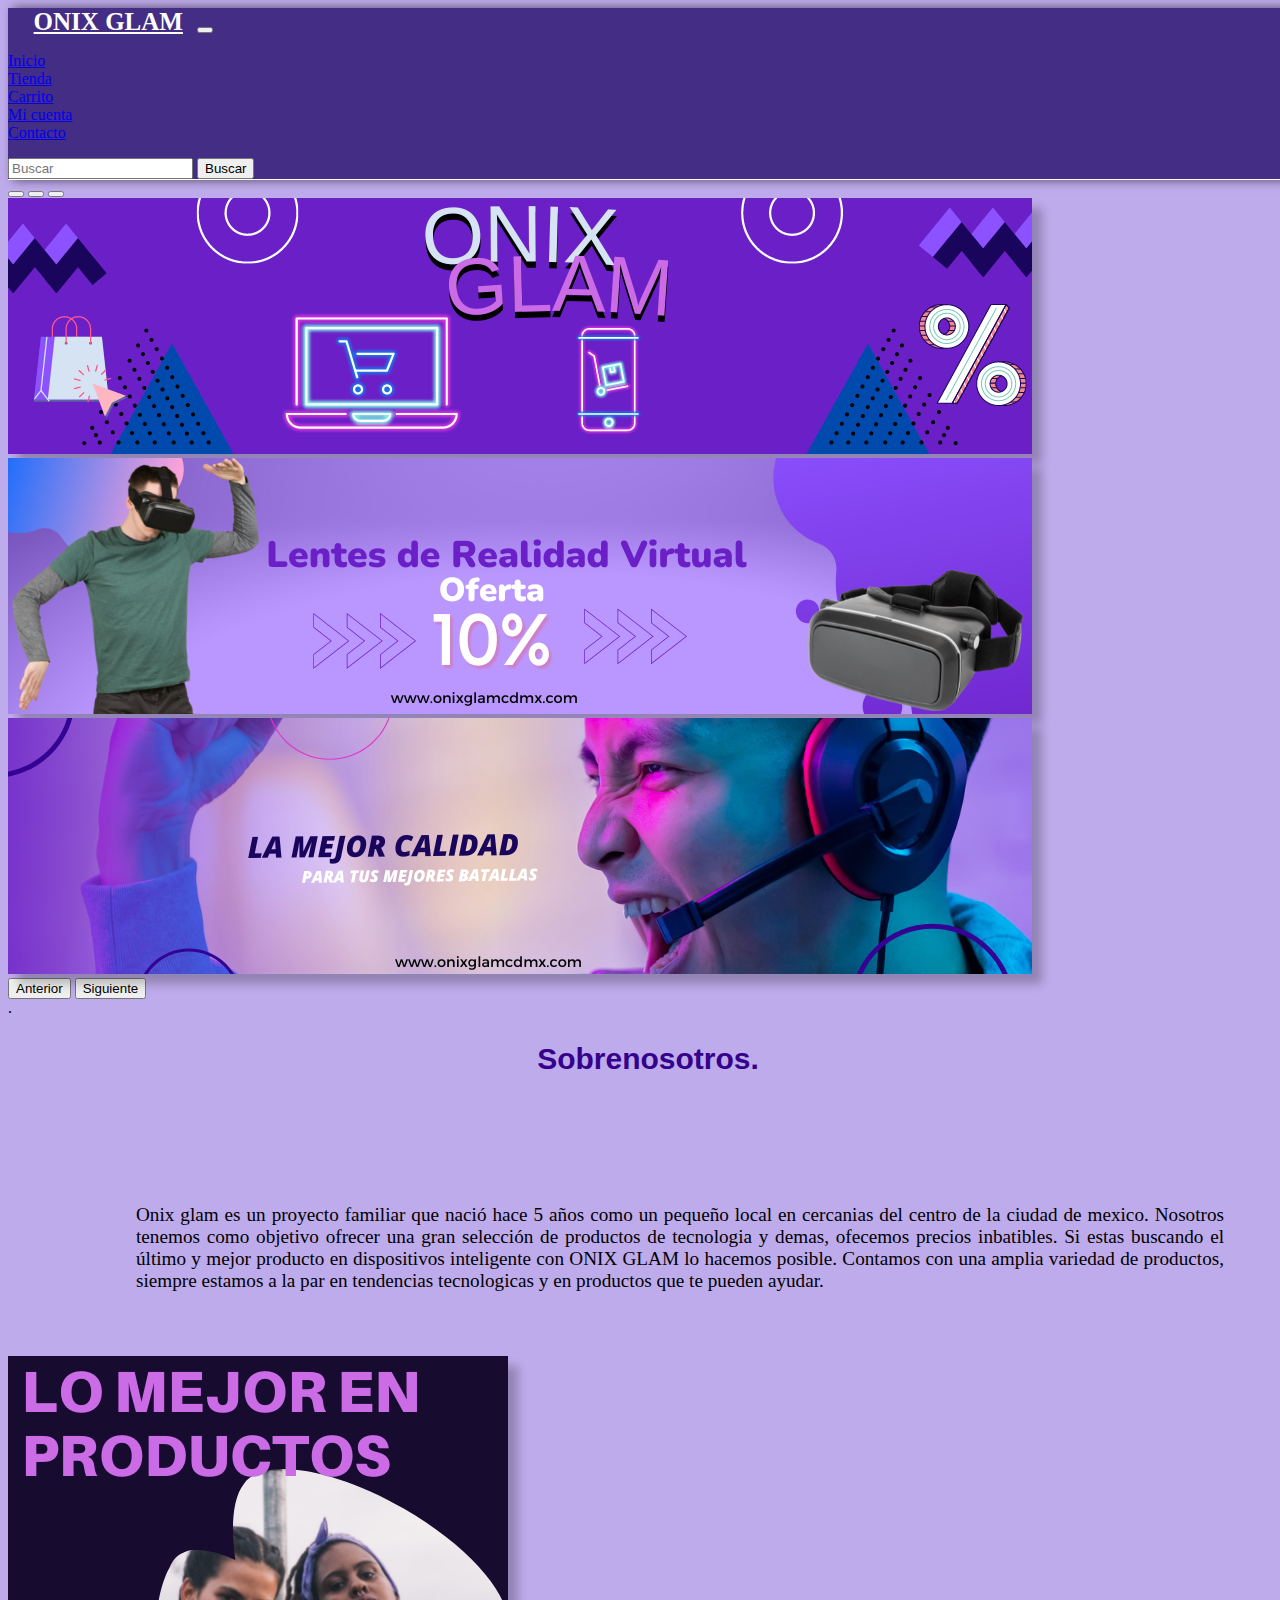
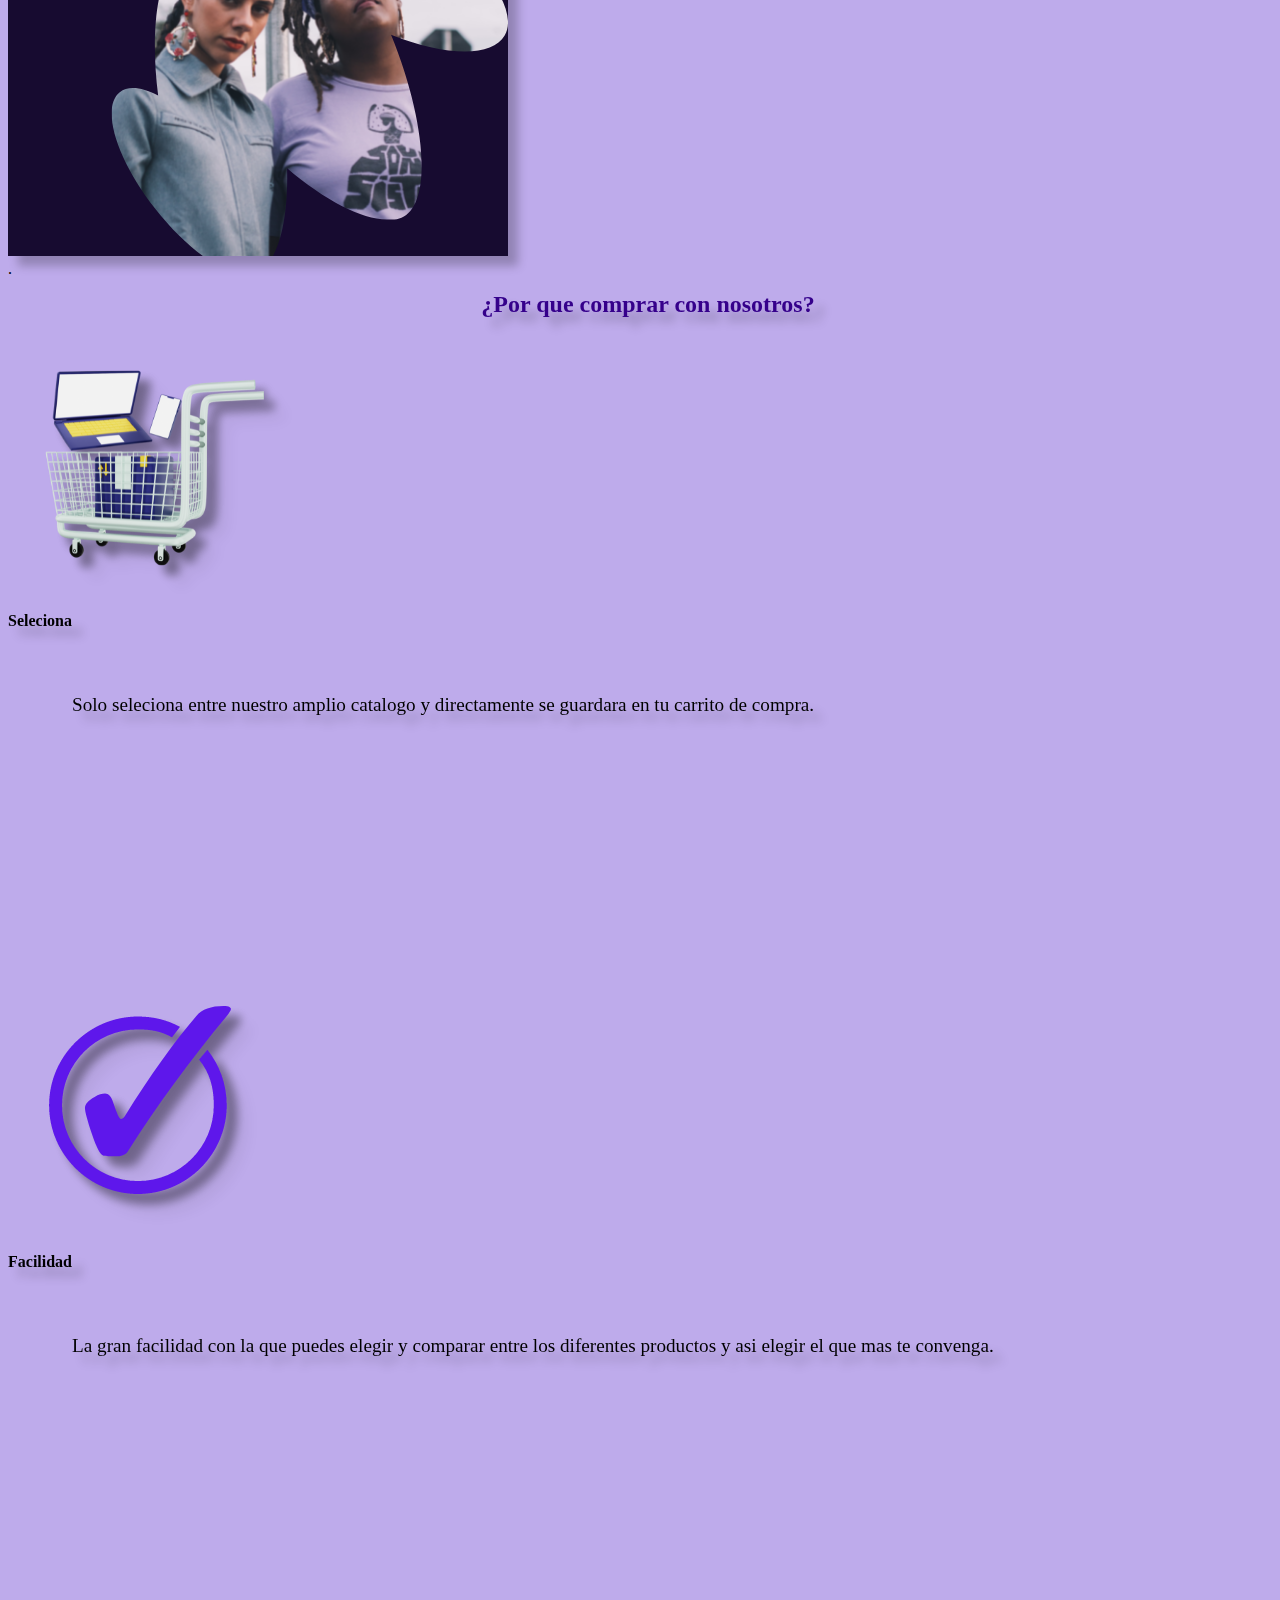
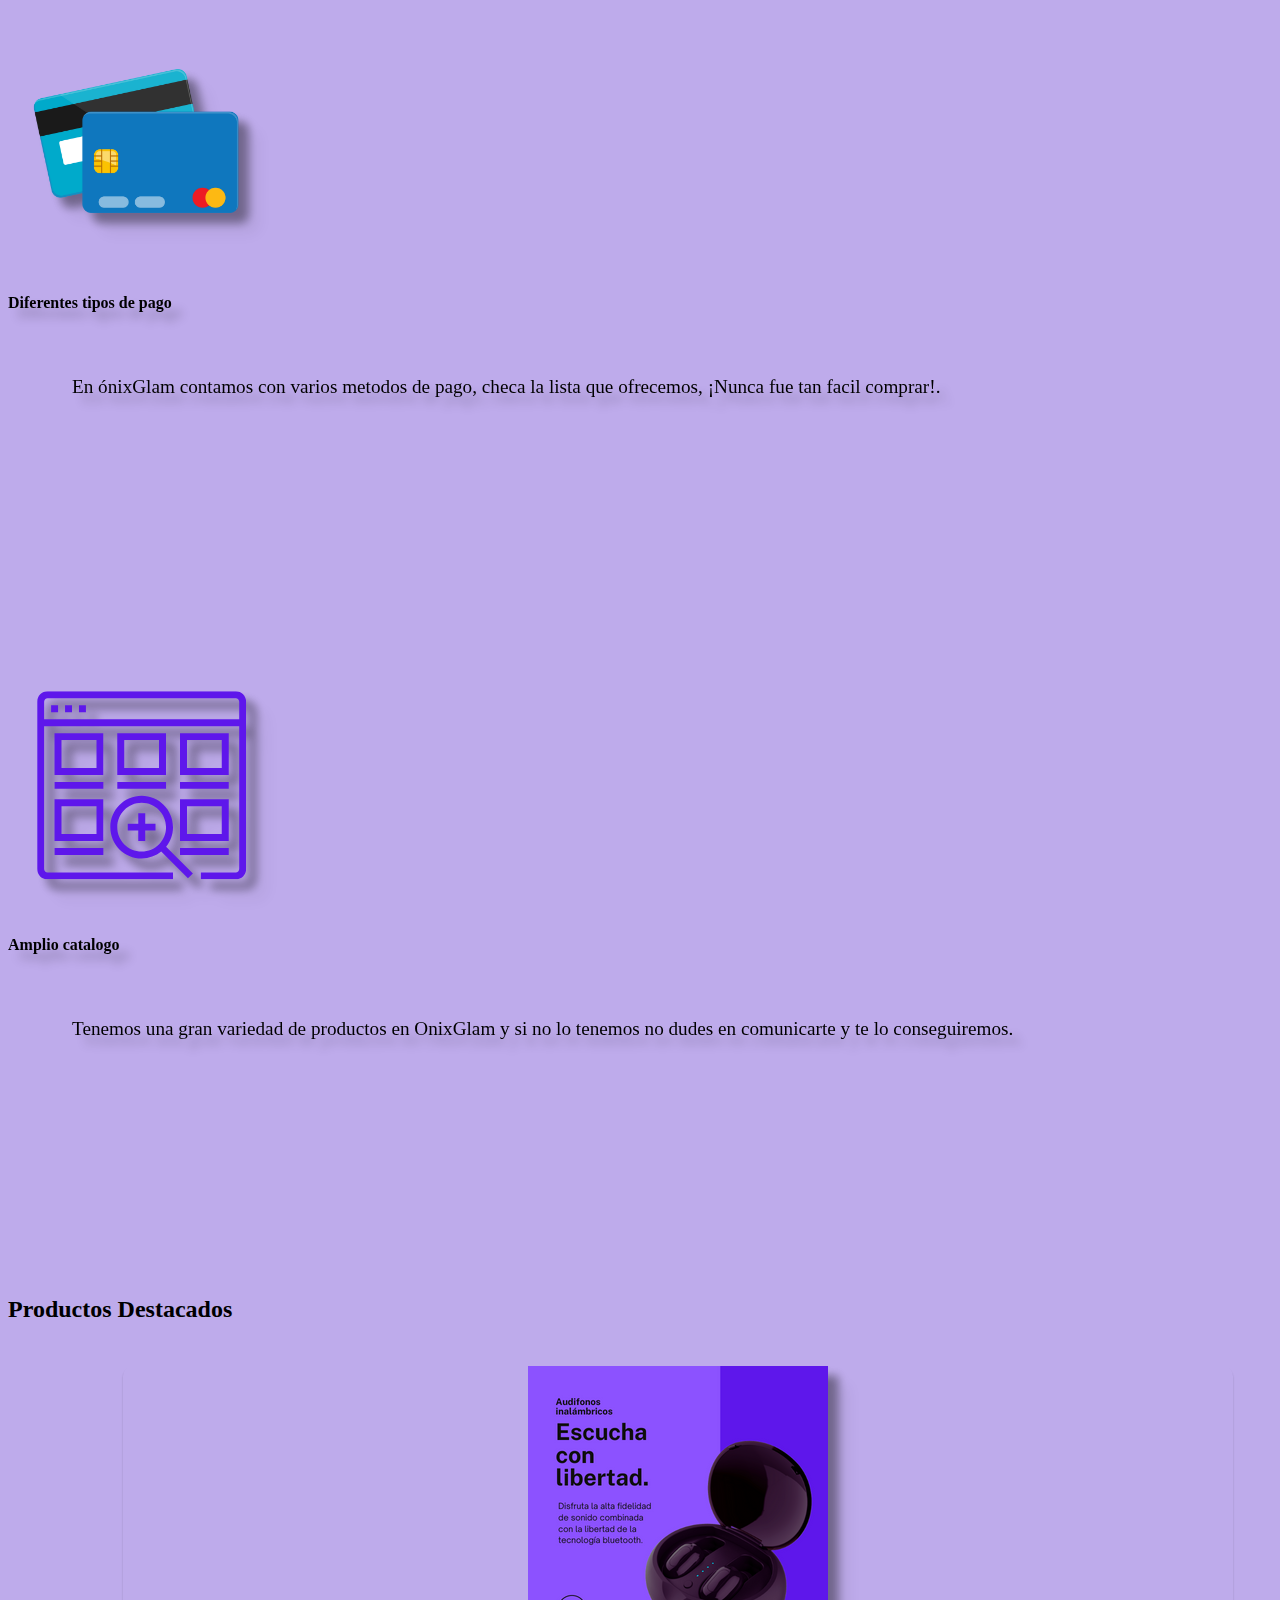
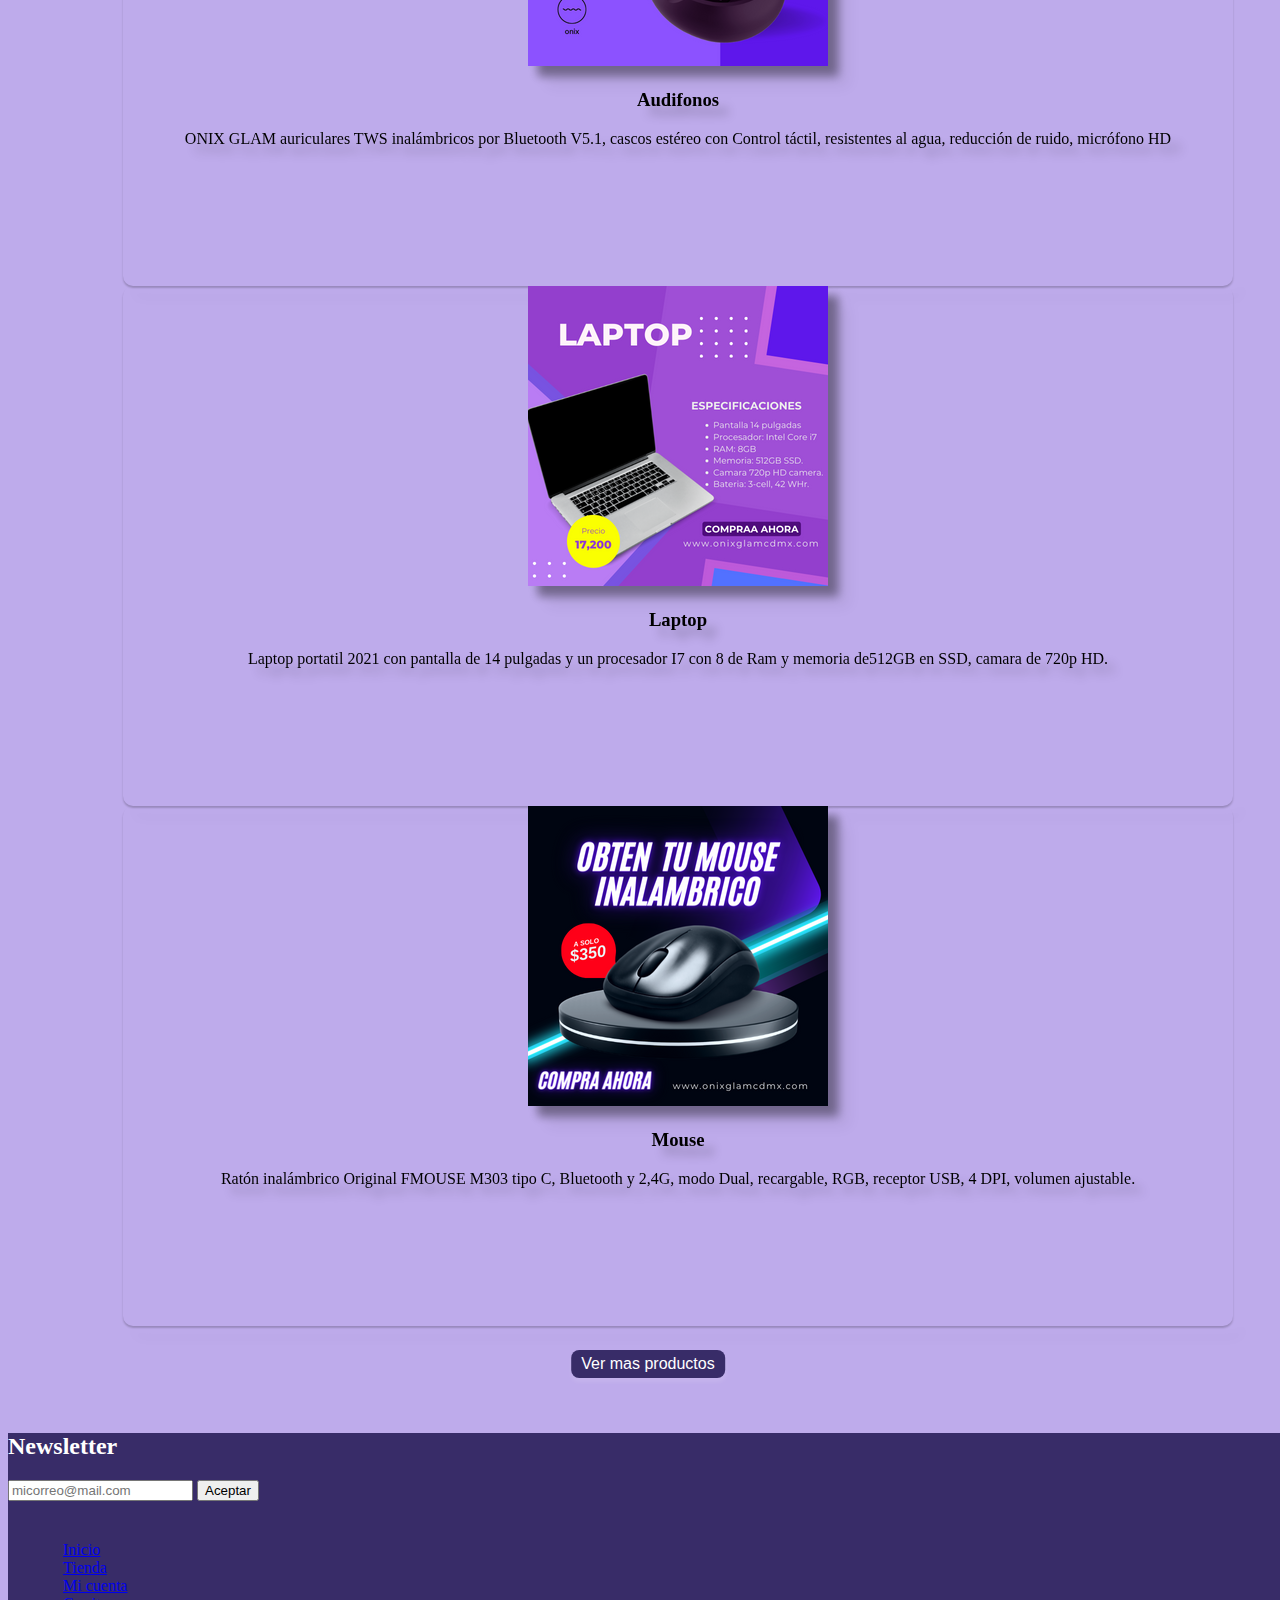
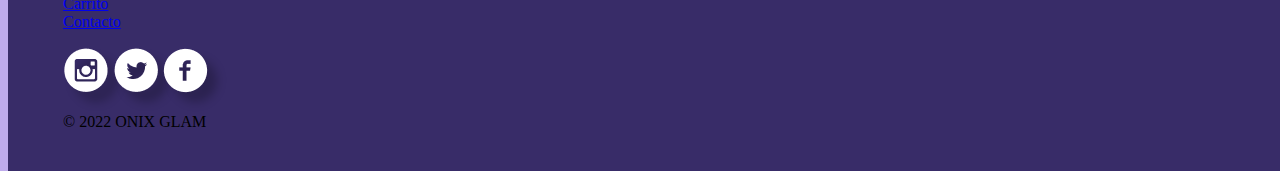
<file: index.html>
<!DOCTYPE html>
<html lang="en">
<head>
    <meta charset="UTF-8">
    <meta http-equiv="X-UA-Compatible" content="IE=edge">
    <meta name="viewport" content="width=device-width, initial-scale=1.0">
    <title>Boortstrap Online -CDN </title>
    <!--estilos -->
    <link href="https://cdn.jsdelivr.net/npm/bootstrap@5.1.3/dist/css/bootstrap.min.css" rel="stylesheet" integrity="sha384-1BmE4kWBq78iYhFldvKuhfTAU6auU8tT94WrHftjDbrCEXSU1oBoqyl2QvZ6jIW3" crossorigin="anonymous">
    <link rel="stylesheet" href="estilos.css">
</head>
<header>
<nav class=" navbar navbar-expand-lg navbar-dark  menuFlex">
  <div class="container-fluid">
    <a class="navbar-brand logo" href="index.html">ONIX GLAM</a>
    <button class="navbar-toggler" type="button" data-bs-toggle="collapse" data-bs-target="#navbarSupportedContent" aria-controls="navbarSupportedContent" aria-expanded="false" aria-label="Toggle navigation">
      <span class="navbar-toggler-icon"></span>
    </button>
    <div class="collapse navbar-collapse" id="navbarSupportedContent">
      <ul class="navbar-nav me-auto mb-2 mb-lg-0">
        <li class="nav-item">
          <a class="nav-link active" aria-current="page" href="index.html">Inicio</a>
        </li>
        <li class="nav-item">
          <a class="nav-link" href="tienda.html">Tienda</a>
        </li>
        <li class="nav-item">
          <a class="nav-link" href="carrito.html">Carrito</a>
        </li>
        <li class="nav-item">
          <a class="nav-link" href="micuenta.html">Mi cuenta</a>
        </li>
        <li class="nav-item">
          <a class="nav-link" href="contacto.html">Contacto</a>
        </li>
        </li>
      </ul>
      <form class="d-flex">
        <input class="form-control me-2" type="search" placeholder="Buscar" aria-label="Search">
        <button class="btn btn-outline-success" type="submit">Buscar</button>
      </form>
    </div>
  </div>
</nav> 
</header>
<body>
<!--CARRUSEL-->
<div id="carouselExampleIndicators" class="carousel slide " data-bs-ride="carousel">
  <div class="carousel-indicators">
    <button type="button" data-bs-target="#carouselExampleIndicators" data-bs-slide-to="0" class="active" aria-current="true" aria-label="Slide 1"></button>
    <button type="button" data-bs-target="#carouselExampleIndicators" data-bs-slide-to="1" aria-label="Slide 2"></button>
    <button type="button" data-bs-target="#carouselExampleIndicators" data-bs-slide-to="2" aria-label="Slide 3"></button>
  </div>
  <div class="carousel-inner ">
    <div class="carousel-item active">
      <img src="fotos/fondo.png" class="d-block w-100 carouselS" alt="...">
    </div>
    <div class="carousel-item">
      <img src="fotos/realidadvirtual.png" class="d-block w-100" alt="...">
    </div>
    <div class="carousel-item">
      <img src="fotos/gameraudifonos.png" class="d-block w-100" alt="...">
    </div>
  </div>
  <button class="carousel-control-prev" type="button" data-bs-target="#carouselExampleIndicators" data-bs-slide="prev">
    <span class="carousel-control-prev-icon" aria-hidden="true"></span>
    <span class="visually-hidden">Anterior</span>
  </button>
  <button class="carousel-control-next" type="button" data-bs-target="#carouselExampleIndicators" data-bs-slide="next">
    <span class="carousel-control-next-icon" aria-hidden="true"></span>
    <span class="visually-hidden">Siguiente</span>
  </button>
</div>
<!-- fin carrusel -->
.<!--Inicio de sobre nosotros-->
<div class="row featurette  ">
  <div class="col-md-8 ">
    <h2 class="featurette-heading homeTexto">Sobre <span class="text-muted">nosotros.</span></h2>
    <p id="homeNosotros-texto" >Onix glam es un proyecto familiar que nació hace 5 años como un pequeño local en cercanias del centro de la ciudad de mexico. Nosotros tenemos como objetivo ofrecer una gran selección de productos de tecnologia y demas, ofecemos precios inbatibles. Si estas buscando el último y mejor producto en dispositivos inteligente con ONIX GLAM lo hacemos posible.
      Contamos con una amplia variedad de productos, siempre estamos a la par en tendencias tecnologicas y en productos que te pueden ayudar.
    </p>
  </div>
  <div class="col-md-4 imagenNosotros">
    <img src="fotos/sobrenosotros.png" class="img-thumbnail" alt="sobre nosotros">   
  </div>
</div>
.
<div class="row homeImg ">
  <div class="homeServicios-texto">
    <h2>¿Por que comprar con nosotros?</h2>
</div>
  <div class="col-md-3  ">
    <img src="fotos/carritocompras.png" class="img-fluid">
    <h4 class="text-center">Seleciona</h4>
    <p class="homeP">Solo seleciona entre nuestro amplio catalogo y directamente se guardara en tu carrito de compra. </p>
  </div>
  <div class="col-md-3">
    <img src="fotos/check.png" class="img-fluid">
    <h4 class="text-center">Facilidad</h4>
    <p class="homeP">La gran facilidad con la que puedes elegir y comparar entre los diferentes productos y asi elegir el que mas te convenga. </p>
  </div>
  <div class="col-md-3">
    <img src="fotos/tarjeta.png" class="img-fluid">
    <h4 class="text-center">Diferentes tipos de pago</h4>
    <p class="homeP">En ónixGlam contamos con varios metodos de pago, checa la lista que ofrecemos, ¡Nunca fue tan facil comprar!. </p>
  </div>
  <div class="col-md-3">
    <img src="fotos/catalogo.png" class="img-fluid">
    <h4 class="text-center">Amplio catalogo</h4>
    <p class="homeP">Tenemos una gran variedad de productos en OnixGlam y si no lo tenemos no dudes en comunicarte y te lo conseguiremos. </p>
  </div>
</div>
<!-- productos -->
<h2 class="display-3 text-center" id="productos">Productos Destacados</h2>
<div class="container homeProductosimg ">
    <div class="row my-5">
      <div class="col-12 col-md-4 my-3">
        <div class="card">
            <img src="fotos/productoaudifonos.png" class="card-img-top" alt="audifonos bluetooth">
            <div class="card-body">
              <h3>Audifonos</h3>
              <p class="card-text">ONIX GLAM auriculares TWS inalámbricos por Bluetooth V5.1, cascos estéreo con Control táctil, resistentes al agua, reducción de ruido, micrófono HD </p>
            </div>
          </div>
      </div>
      <div class="col-12 col-md-4 my-3">
        <div class="card">
            <img src="fotos/productolaptop.png" class="card-img-top" alt="Laptop">
            <div class="card-body">
              <h3>Laptop</h3>
              <p class="card-text">Laptop portatil 2021 con pantalla de 14 pulgadas y un procesador I7 con 8 de Ram y memoria de512GB en SSD, camara de 720p HD.</p>
            </div>
          </div>
      </div>
      <div class="col-12 col-md-4 my-3">
        <div class="card">
            <img src="fotos/productomouse.png" class="card-img-top" alt="mouse">
            <div class="card-body">
              <h3>Mouse</h3>
              <p class="card-text">Ratón inalámbrico Original FMOUSE M303 tipo C, Bluetooth y 2,4G, modo Dual, recargable, RGB, receptor USB, 4 DPI, volumen ajustable.</p>
            </div>
          </div>
      </div>

    </div>
  </div>
  <a class="botonEstilo" href="tienda.html">Ver mas productos</a>
<!-- fin productos -->
 <!--Javascrip de BOOTSTRAP ONLINE-->   
<script src="https://cdn.jsdelivr.net/npm/@popperjs/core@2.10.2/dist/umd/popper.min.js" integrity="sha384-7+zCNj/IqJ95wo16oMtfsKbZ9ccEh31eOz1HGyDuCQ6wgnyJNSYdrPa03rtR1zdB" crossorigin="anonymous"></script>
<script src="https://cdn.jsdelivr.net/npm/bootstrap@5.1.3/dist/js/bootstrap.min.js" integrity="sha384-QJHtvGhmr9XOIpI6YVutG+2QOK9T+ZnN4kzFN1RtK3zEFEIsxhlmWl5/YESvpZ13" crossorigin="anonymous"></script>
</body>
<!--Inicio de Footer-->
<footer>
  <div class="row">
    <div class="row row-cols-1 text-center mt-5 mb-3">
      <h2 class="cambioEstiloN">Newsletter</h2>
    </div>
    <div class="row">
      <form action="" method="">
        <div class="row justify-content-center">
          <div class="col-lg-6">
            <div class="input-group">
              <input type="email" class="form-control" id="email" name="email" placeholder="micorreo@mail.com" required>
              <span class="input-group-btn">
                <button class="btn btn-primary" type="submit">Aceptar</button>
              </span>
            </div>
          </div>
        </div>
      </form>
    </div>
  </div>
<div class="container">
    <footer class="py-3 my-4 ">
      <ul class="nav justify-content-center border-bottom pb-3 mb-3">
        <li class="nav-item"><a href="index.html" class="nav-link px-2 text-muted">Inicio</a></li>
        <li class="nav-item"><a href="tienda.html" class="nav-link px-2 text-muted">Tienda</a></li>
        <li class="nav-item"><a href="micuenta.html" class="nav-link px-2 text-muted">Mi cuenta</a></li>
        <li class="nav-item"><a href="carrito.html" class="nav-link px-2 text-muted">Carrito</a></li>
        <li class="nav-item"><a href="contacto.html" class="nav-link px-2 text-muted">Contacto</a></li>
      </ul>
      <div class="footer_redes text-center text-muted">
        <a href="https://www.instagram.com/" target="_blank"><img src="fotos/iconinstagram.png" alt="Logo de Instagram" title="Instagram"></a>
        <a href="https://www.twitter.com/" target="_blank"><img src="fotos/icontwitter.png" alt="Logo de Twitter" title="Twitter"></a>
        <a href="https://www.facebook.com/" target="_blank"><img src="fotos/icofacebook.png" alt="Logo de Facebook" title="Facebook"></a>
    </div>
      <p class="text-center text-muted">© 2022 ONIX GLAM </p>
    </div>
    </footer>
</html>
</file>
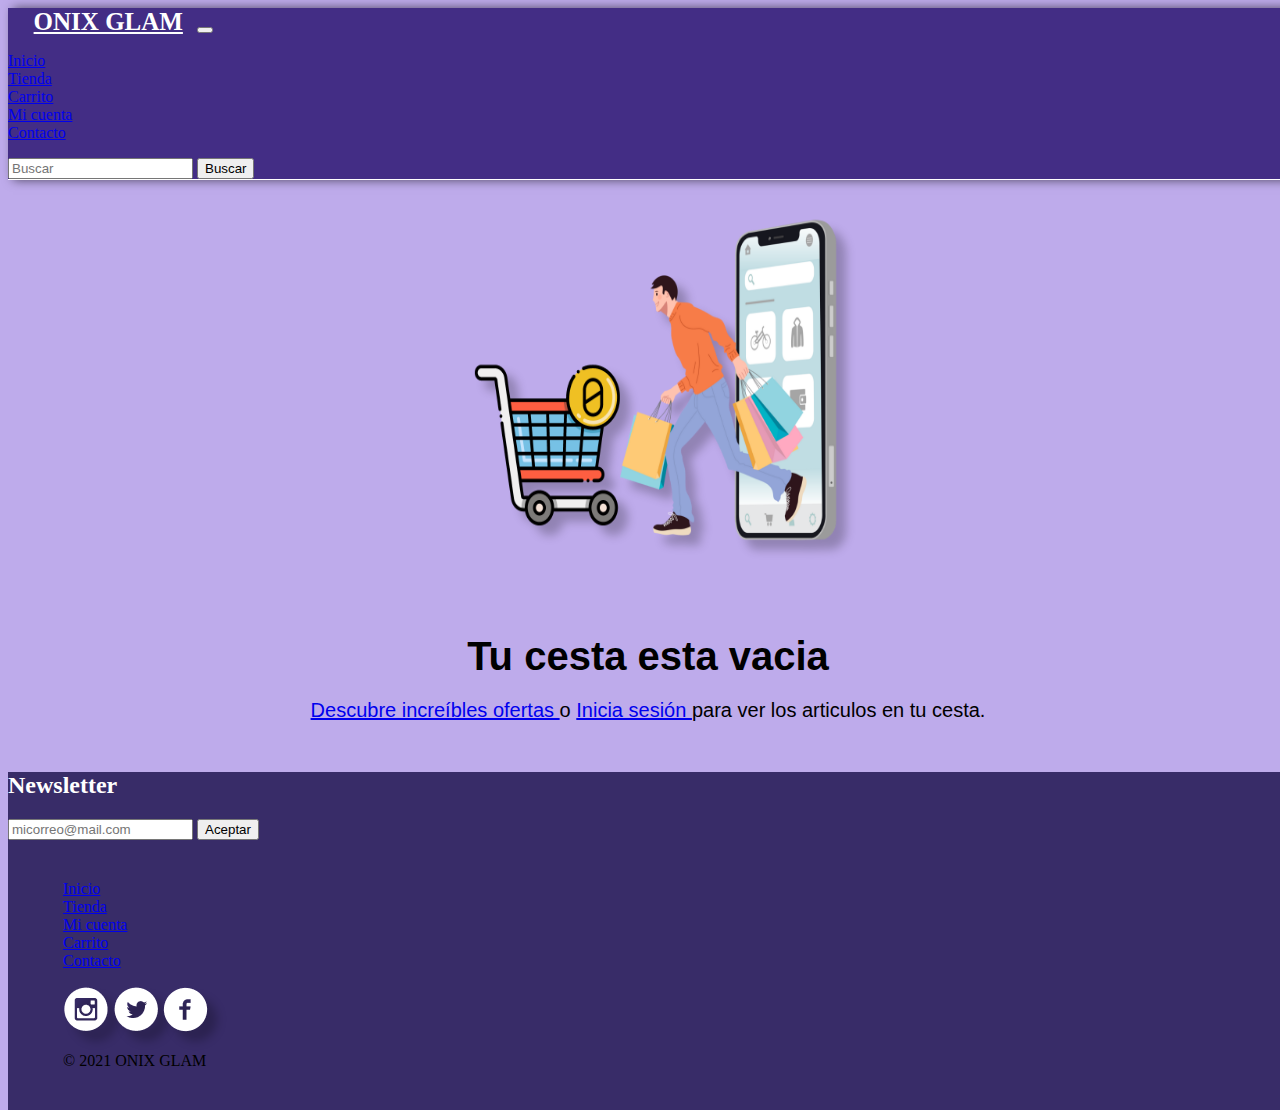
<file: carrito.html>
<!DOCTYPE html>
<html lang="en">
<head>
    <meta charset="UTF-8">
    <meta http-equiv="X-UA-Compatible" content="IE=edge">
    <meta name="viewport" content="width=device-width, initial-scale=1.0">
    <title>Boortstrap Online -CDN </title>
    <!--estilos -->
    <link href="https://cdn.jsdelivr.net/npm/bootstrap@5.1.3/dist/css/bootstrap.min.css" rel="stylesheet" integrity="sha384-1BmE4kWBq78iYhFldvKuhfTAU6auU8tT94WrHftjDbrCEXSU1oBoqyl2QvZ6jIW3" crossorigin="anonymous">
    <link rel="stylesheet" href="estilos.css">
</head>
<header>
<nav class=" navbar navbar-expand-lg navbar-dark  menuFlex">
  <div class="container-fluid">
    <a class="navbar-brand logo" href="index.html">ONIX GLAM</a>
    <button class="navbar-toggler" type="button" data-bs-toggle="collapse" data-bs-target="#navbarSupportedContent" aria-controls="navbarSupportedContent" aria-expanded="false" aria-label="Toggle navigation">
      <span class="navbar-toggler-icon"></span>
    </button>
    <div class="collapse navbar-collapse" id="navbarSupportedContent">
      <ul class="navbar-nav me-auto mb-2 mb-lg-0">
        <li class="nav-item">
          <a class="nav-link" href="index.html">Inicio</a>
        </li>
        <li class="nav-item">
          <a class="nav-link"  href="tienda.html">Tienda</a>
        </li>
        <li class="nav-item">
          <a class="nav-link active" aria-current="page" href="carrito.html">Carrito</a>
        </li>
        <li class="nav-item">
          <a class="nav-link" href="micuenta.html">Mi cuenta</a>
        </li>
        <li class="nav-item">
          <a class="nav-link" href="contacto.html">Contacto</a>
        </li>
        </li>
      </ul>
      <form class="d-flex">
        <input class="form-control me-2" type="search" placeholder="Buscar" aria-label="Search">
        <button class="btn btn-outline-success" type="submit">Buscar</button>
      </form>
    </div>
  </div>
</nav> 
</header>
<body>
    <div>
        <section >
            <div>
                <img class= "imagenCesta" src="fotos/cesta vacía.png" alt="nosotros">
            </div>
    	</section>	
            <p class="pCarrito">Tu cesta esta vacia</p>
            <div>
                <p class="pSesion"><a class="pSesion"href="#"> Descubre increíbles ofertas </a> o <a class="pSesion"href="micuenta.html"> Inicia sesión </a> para ver los articulos en tu cesta.</p>
            </div>
    </div>
<!--Javascrip de BOOTSTRAP ONLINE-->   
<script src="https://cdn.jsdelivr.net/npm/@popperjs/core@2.10.2/dist/umd/popper.min.js" integrity="sha384-7+zCNj/IqJ95wo16oMtfsKbZ9ccEh31eOz1HGyDuCQ6wgnyJNSYdrPa03rtR1zdB" crossorigin="anonymous"></script>
<script src="https://cdn.jsdelivr.net/npm/bootstrap@5.1.3/dist/js/bootstrap.min.js" integrity="sha384-QJHtvGhmr9XOIpI6YVutG+2QOK9T+ZnN4kzFN1RtK3zEFEIsxhlmWl5/YESvpZ13" crossorigin="anonymous"></script>
</body>
<!--Inicio de Footer-->
<footer>
    <div class="row">
      <div class="row row-cols-1 text-center mt-5 mb-3">
        <h2 class="cambioEstiloN">Newsletter</h2>
      </div>
      <div class="row">
        <form action="" method="">
          <div class="row justify-content-center">
            <div class="col-lg-6">
              <div class="input-group">
                <input type="email" class="form-control" id="email" name="email" placeholder="micorreo@mail.com" required>
                <span class="input-group-btn">
                  <button class="btn btn-primary" type="submit">Aceptar</button>
                </span>
              </div>
            </div>
          </div>
        </form>
      </div>
    </div>
  <div class="container">
      <footer class="py-3 my-4 ">
        <ul class="nav justify-content-center border-bottom pb-3 mb-3">
          <li class="nav-item"><a href="index.html" class="nav-link px-2 text-muted">Inicio</a></li>
          <li class="nav-item"><a href="tienda.html" class="nav-link px-2 text-muted">Tienda</a></li>
          <li class="nav-item"><a href="micuenta.html" class="nav-link px-2 text-muted">Mi cuenta</a></li>
          <li class="nav-item"><a href="carrito.html" class="nav-link px-2 text-muted">Carrito</a></li>
          <li class="nav-item"><a href="contacto.html" class="nav-link px-2 text-muted">Contacto</a></li>
        </ul>
        <div class="footer_redes text-center text-muted">
          <a href="https://www.instagram.com/" target="_blank"><img src="fotos/iconinstagram.png" alt="Logo de Instagram" title="Instagram"></a>
          <a href="https://www.twitter.com/" target="_blank"><img src="fotos/icontwitter.png" alt="Logo de Twitter" title="Twitter"></a>
          <a href="https://www.facebook.com/" target="_blank"><img src="fotos/icofacebook.png" alt="Logo de Facebook" title="Facebook"></a>
      </div>
        <p class="text-center text-muted">© 2021 ONIX GLAM </p>
      </div>
      </footer>
</html>
</file>
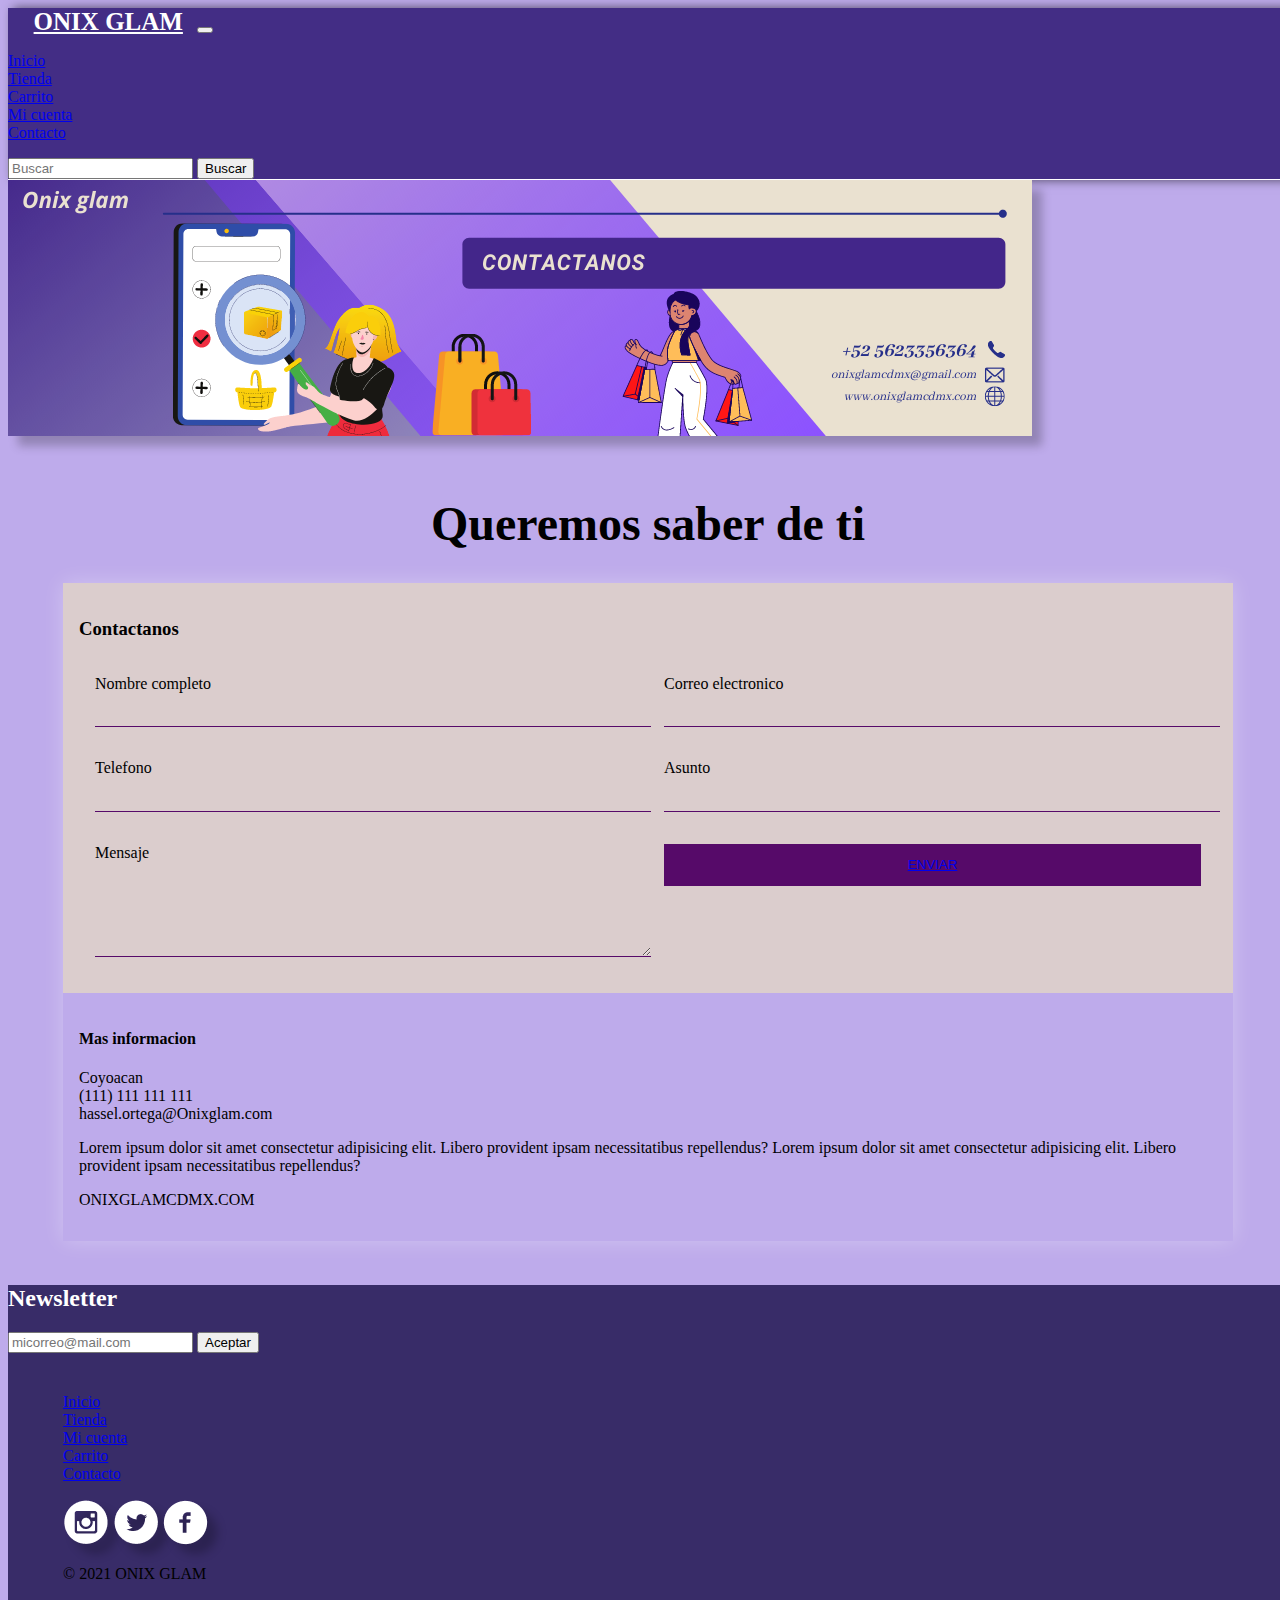
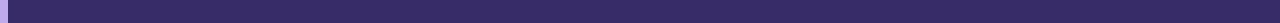
<file: contacto.html>
<!DOCTYPE html>
<html lang="en">
<head>
    <meta charset="UTF-8">
    <meta http-equiv="X-UA-Compatible" content="IE=edge">
    <meta name="viewport" content="width=device-width, initial-scale=1.0">
    <title>Boortstrap Online -CDN </title>
    <!--estilos -->
    <link href="https://cdn.jsdelivr.net/npm/bootstrap@5.1.3/dist/css/bootstrap.min.css" rel="stylesheet" integrity="sha384-1BmE4kWBq78iYhFldvKuhfTAU6auU8tT94WrHftjDbrCEXSU1oBoqyl2QvZ6jIW3" crossorigin="anonymous">
    <link rel="stylesheet" href="estilos.css">
</head>
<header>
<nav class=" navbar navbar-expand-lg navbar-dark  menuFlex">
  <div class="container-fluid">
    <a class="navbar-brand logo" href="index.html">ONIX GLAM</a>
    <button class="navbar-toggler" type="button" data-bs-toggle="collapse" data-bs-target="#navbarSupportedContent" aria-controls="navbarSupportedContent" aria-expanded="false" aria-label="Toggle navigation">
      <span class="navbar-toggler-icon"></span>
    </button>
    <div class="collapse navbar-collapse" id="navbarSupportedContent">
      <ul class="navbar-nav me-auto mb-2 mb-lg-0">
        <li class="nav-item">
          <a class="nav-link" href="index.html">Inicio</a>
        </li>
        <li class="nav-item">
          <a class="nav-link"  href="tienda.html">Tienda</a>
        </li>
        <li class="nav-item">
          <a class="nav-link" href="carrito.html">Carrito</a>
        </li>
        <li class="nav-item">
          <a class="nav-link" href="micuenta.html">Mi cuenta</a>
        </li>
        <li class="nav-item">
          <a class="nav-link active" aria-current="page" href="contacto.html">Contacto</a>
        </li>
        </li>
      </ul>
      <form class="d-flex">
        <input class="form-control me-2" type="search" placeholder="Buscar" aria-label="Search">
        <button class="btn btn-outline-success" type="submit">Buscar</button>
      </form>
    </div>
  </div>
</nav> 
</header>
<!-- portada -->
<div class="carousel slide">
  <div class="carousel-inner">
    <div class="carousel-item active">
      <img src="fotos/contacto.png" class="d-block w-100" alt="Oferta de la tienda">
    </div>
    </div>
</div>
<!-- fin de portada -->
     <div class="container">
        <h1 class="logoC"> Queremos saber de  <span> ti </span></h1>
        <div class="contactoWrapper">
            <div class="contact-form">
                <h3>Contactanos</h3>
                <form action="">
                    <p>
                        <label >Nombre completo</label>
                        <input type="text" name = "fullname" >
                    </p>
                    <p>
                        <label >Correo electronico</label>
                        <input type="email" name = "email" >
                    </p>
                    <p>
                        <label >Telefono</label>
                        <input type="tel" name = "phone" >
                    </p>
                    <p>
                        <label >Asunto</label>
                        <input type="text" name = "affair" >
                    </p>
                    <p>
                        <label >Mensaje</label>
                        <textarea name="message " rows="5"></textarea>
                    </p>
                    <p>
                        <button type="submit"> <a href="#">Enviar</a> 
                        </button>
                    </p>
                </form>
            </div>
            <div clas="contactInfo">
                <h4>Mas informacion</h4>
                <ul>
                    <li><i class="fas fa-map-marker-alt"></i> Coyoacan</li>
                    <li><i class="fas fa-phone"></i> (111) 111 111 111</li>
                    <li><i class="fas fa-envelope-open-text"></i> hassel.ortega@Onixglam.com</li>
                </ul>
                <p>Lorem ipsum dolor sit amet consectetur adipisicing elit. Libero provident ipsam necessitatibus repellendus?
                    Lorem ipsum dolor sit amet consectetur adipisicing elit. Libero provident ipsam necessitatibus repellendus?  
                </p>
                <p>ONIXGLAMCDMX.COM</p>
            </div>
        </div>
     </div>       
<!--Javascrip de BOOTSTRAP ONLINE-->   
<script src="https://cdn.jsdelivr.net/npm/@popperjs/core@2.10.2/dist/umd/popper.min.js" integrity="sha384-7+zCNj/IqJ95wo16oMtfsKbZ9ccEh31eOz1HGyDuCQ6wgnyJNSYdrPa03rtR1zdB" crossorigin="anonymous"></script>
<script src="https://cdn.jsdelivr.net/npm/bootstrap@5.1.3/dist/js/bootstrap.min.js" integrity="sha384-QJHtvGhmr9XOIpI6YVutG+2QOK9T+ZnN4kzFN1RtK3zEFEIsxhlmWl5/YESvpZ13" crossorigin="anonymous"></script>
</body>
<!--Inicio de Footer-->
<footer>
    <div class="row">
      <div class="row row-cols-1 text-center mt-5 mb-3">
        <h2 class="cambioEstiloN">Newsletter</h2>
      </div>
      <div class="row">
        <form action="" method="">
          <div class="row justify-content-center">
            <div class="col-lg-6">
              <div class="input-group">
                <input type="email" class="form-control" id="email" name="email" placeholder="micorreo@mail.com" required>
                <span class="input-group-btn">
                  <button class="btn btn-primary" type="submit">Aceptar</button>
                </span>
              </div>
            </div>
          </div>
        </form>
      </div>
    </div>
  <div class="container">
      <footer class="py-3 my-4 ">
        <ul class="nav justify-content-center border-bottom pb-3 mb-3">
          <li class="nav-item"><a href="index.html" class="nav-link px-2 text-muted">Inicio</a></li>
          <li class="nav-item"><a href="tienda.html" class="nav-link px-2 text-muted">Tienda</a></li>
          <li class="nav-item"><a href="micuenta.html" class="nav-link px-2 text-muted">Mi cuenta</a></li>
          <li class="nav-item"><a href="carrito.html" class="nav-link px-2 text-muted">Carrito</a></li>
          <li class="nav-item"><a href="contacto.html" class="nav-link px-2 text-muted">Contacto</a></li>
        </ul>
        <div class="footer_redes text-center text-muted">
          <a href="https://www.instagram.com/" target="_blank"><img src="fotos/iconinstagram.png" alt="Logo de Instagram" title="Instagram"></a>
          <a href="https://www.twitter.com/" target="_blank"><img src="fotos/icontwitter.png" alt="Logo de Twitter" title="Twitter"></a>
          <a href="https://www.facebook.com/" target="_blank"><img src="fotos/icofacebook.png" alt="Logo de Facebook" title="Facebook"></a>
      </div>
        <p class="text-center text-muted">© 2021 ONIX GLAM </p>
      </div>
      </footer>
</html>
</file>
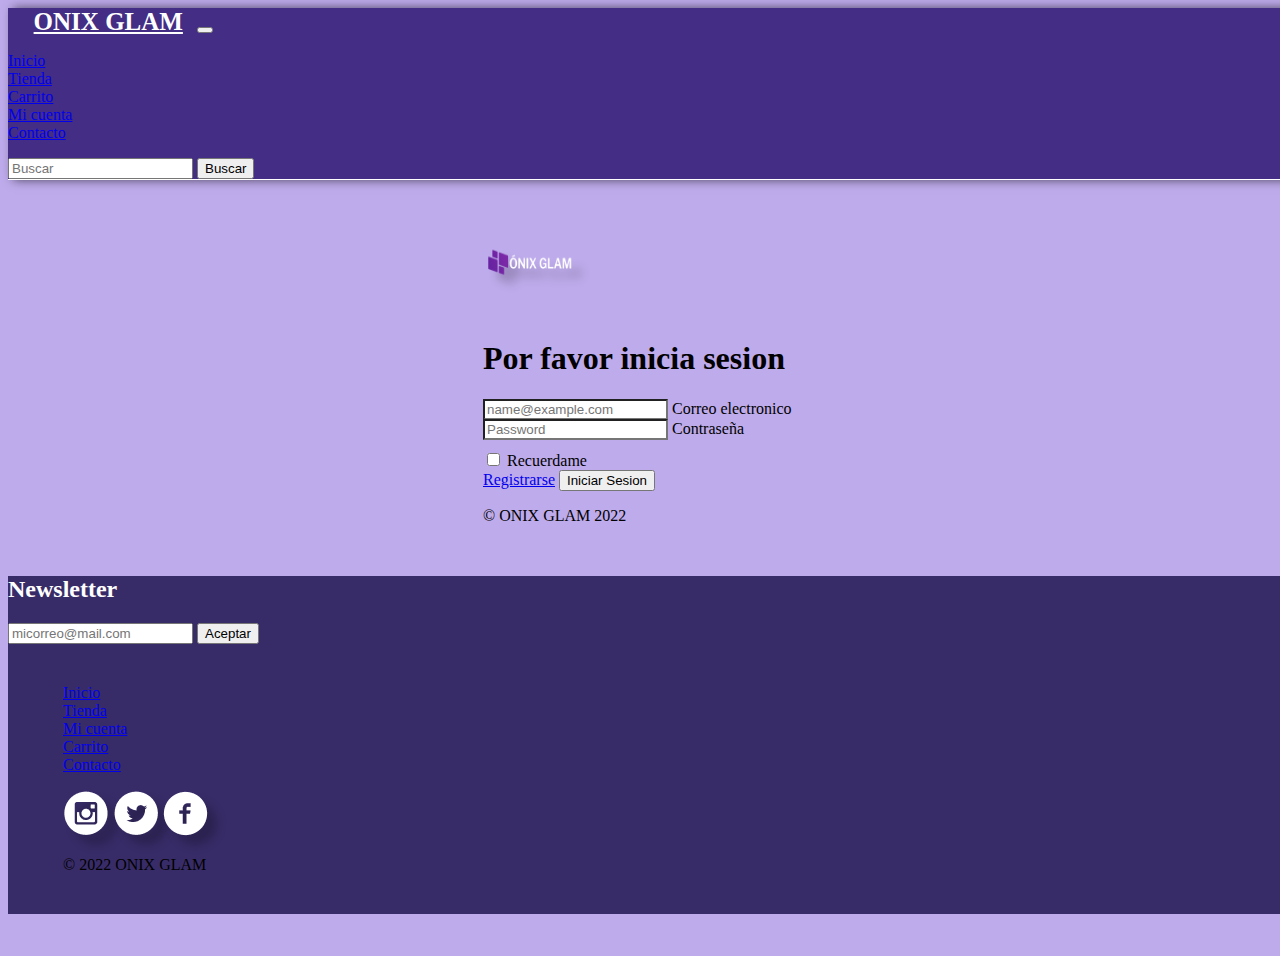
<file: micuenta.html>
<!DOCTYPE html>
<html lang="en">
<head>
    <meta charset="UTF-8">
    <meta http-equiv="X-UA-Compatible" content="IE=edge">
    <meta name="viewport" content="width=device-width, initial-scale=1.0">
    <title>Boortstrap Online -CDN </title>
    <!--estilos -->
    <link href="https://cdn.jsdelivr.net/npm/bootstrap@5.1.3/dist/css/bootstrap.min.css" rel="stylesheet" integrity="sha384-1BmE4kWBq78iYhFldvKuhfTAU6auU8tT94WrHftjDbrCEXSU1oBoqyl2QvZ6jIW3" crossorigin="anonymous">
    <link rel="stylesheet" href="estilos.css">
</head>
<header>
<nav class=" navbar navbar-expand-lg navbar-dark  menuFlex">
  <div class="container-fluid">
    <a class="navbar-brand logo" href="index.html">ONIX GLAM</a>
    <button class="navbar-toggler" type="button" data-bs-toggle="collapse" data-bs-target="#navbarSupportedContent" aria-controls="navbarSupportedContent" aria-expanded="false" aria-label="Toggle navigation">
      <span class="navbar-toggler-icon"></span>
    </button>
    <div class="collapse navbar-collapse" id="navbarSupportedContent">
      <ul class="navbar-nav me-auto mb-2 mb-lg-0">
        <li class="nav-item">
          <a class="nav-link" href="index.html">Inicio</a>
        </li>
        <li class="nav-item">
          <a class="nav-link"  href="tienda.html">Tienda</a>
        </li>
        <li class="nav-item">
          <a class="nav-link" href="carrito.html">Carrito</a>
        </li>
        <li class="nav-item">
          <a class="nav-link active" aria-current="page" href="micuenta.html">Mi cuenta</a>
        </li>
        <li class="nav-item">
          <a class="nav-link" href="contacto.html">Contacto</a>
        </li>
        </li>
      </ul>
      <form class="d-flex">
        <input class="form-control me-2" type="search" placeholder="Buscar" aria-label="Search">
        <button class="btn btn-outline-success" type="submit">Buscar</button>
      </form>
    </div>
  </div>
</nav> 
</header>
<body class="text-center">
  <main class="form-signin">
    <form>
      <img class="mb-4" src="fotos/OG.png" alt="Icono de la tienda" width="92" height="120">
      <h1 class="h3 mb-3 fw-normal">Por favor inicia sesion</h1>
  
      <div class="form-floating">
        <input type="email" class="form-control" id="floatingInput" placeholder="name@example.com">
        <label for="floatingInput">Correo electronico</label>
      </div>
      <div class="form-floating">
        <input type="password" class="form-control" id="floatingPassword" placeholder="Password">
        <label for="floatingPassword">Contraseña</label>
      </div>
  
      <div class="checkbox mb-3">
        <label>
          <input type="checkbox" value="remember-me"> Recuerdame
        </label>
      </div>
      <label>
        <output type="text" value="registrarse"> <a href="#"> Registrarse</a>
      </label>
      <button class="w-100 btn btn-lg btn-primary" type="submit">Iniciar Sesion</button>
      <p class="mt-5 mb-3 text-muted">&copy; ONIX GLAM 2022</p>
    </form>
  </main>
<!--Javascrip de BOOTSTRAP ONLINE-->   
<script src="https://cdn.jsdelivr.net/npm/@popperjs/core@2.10.2/dist/umd/popper.min.js" integrity="sha384-7+zCNj/IqJ95wo16oMtfsKbZ9ccEh31eOz1HGyDuCQ6wgnyJNSYdrPa03rtR1zdB" crossorigin="anonymous"></script>
<script src="https://cdn.jsdelivr.net/npm/bootstrap@5.1.3/dist/js/bootstrap.min.js" integrity="sha384-QJHtvGhmr9XOIpI6YVutG+2QOK9T+ZnN4kzFN1RtK3zEFEIsxhlmWl5/YESvpZ13" crossorigin="anonymous"></script>








</body>
<!--Inicio de Footer-->
<footer>
    <div class="row">
      <div class="row row-cols-1 text-center mt-5 mb-3">
        <h2 class="cambioEstiloN">Newsletter</h2>
      </div>
      <div class="row">
        <form action="" method="">
          <div class="row justify-content-center">
            <div class="col-lg-6">
              <div class="input-group">
                <input type="email" class="form-control" id="email" name="email" placeholder="micorreo@mail.com" required>
                <span class="input-group-btn">
                  <button class="btn btn-primary" type="submit">Aceptar</button>
                </span>
              </div>
            </div>
          </div>
        </form>
      </div>
    </div>
  <div class="container">
      <footer class="py-3 my-4 ">
        <ul class="nav justify-content-center border-bottom pb-3 mb-3">
          <li class="nav-item"><a href="index.html" class="nav-link px-2 text-muted">Inicio</a></li>
          <li class="nav-item"><a href="tienda.html" class="nav-link px-2 text-muted">Tienda</a></li>
          <li class="nav-item"><a href="micuenta.html" class="nav-link px-2 text-muted">Mi cuenta</a></li>
          <li class="nav-item"><a href="carrito.html" class="nav-link px-2 text-muted">Carrito</a></li>
          <li class="nav-item"><a href="contacto.html" class="nav-link px-2 text-muted">Contacto</a></li>
        </ul>
        <div class="footer_redes text-center text-muted">
          <a href="https://www.instagram.com/" target="_blank"><img src="fotos/iconinstagram.png" alt="Logo de Instagram" title="Instagram"></a>
          <a href="https://www.twitter.com/" target="_blank"><img src="fotos/icontwitter.png" alt="Logo de Twitter" title="Twitter"></a>
          <a href="https://www.facebook.com/" target="_blank"><img src="fotos/icofacebook.png" alt="Logo de Facebook" title="Facebook"></a>
      </div>
        <p class="text-center text-muted">© 2022 ONIX GLAM </p>
      </div>
      </footer>
</html>
</file>
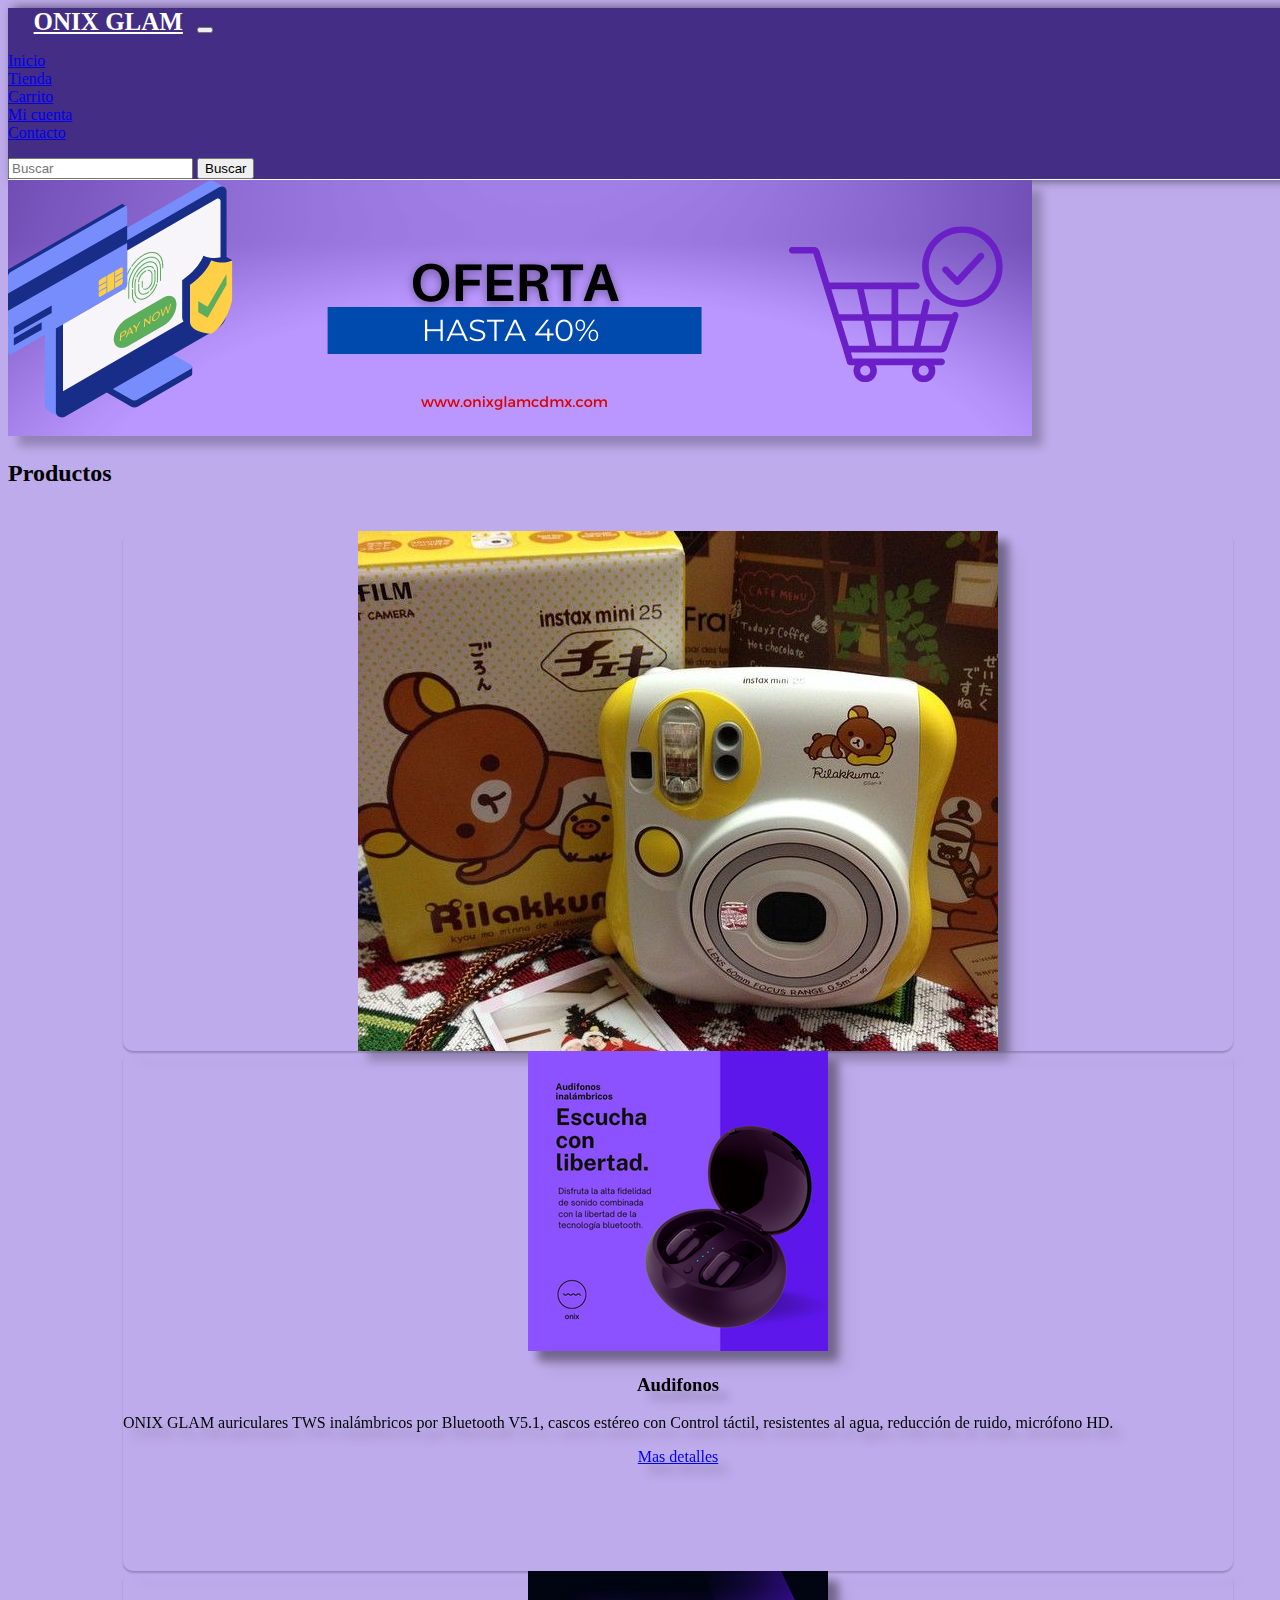
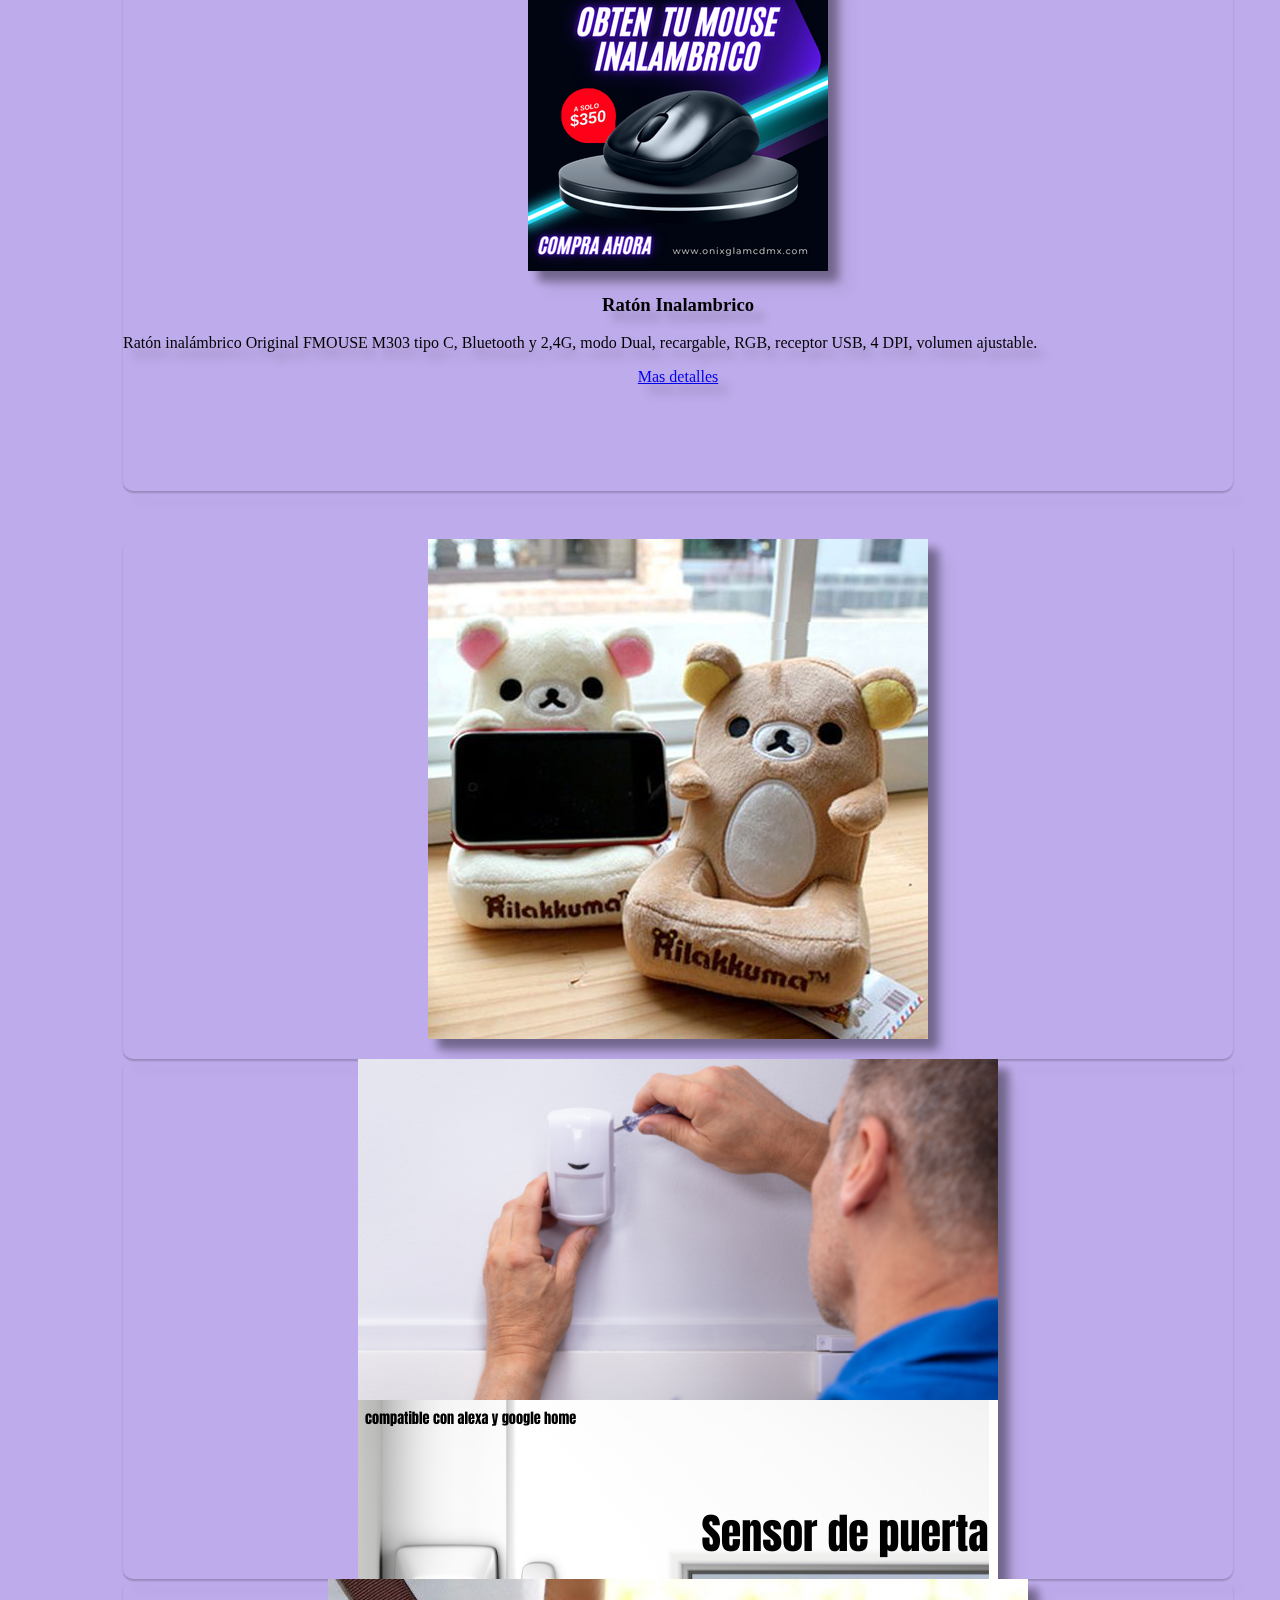
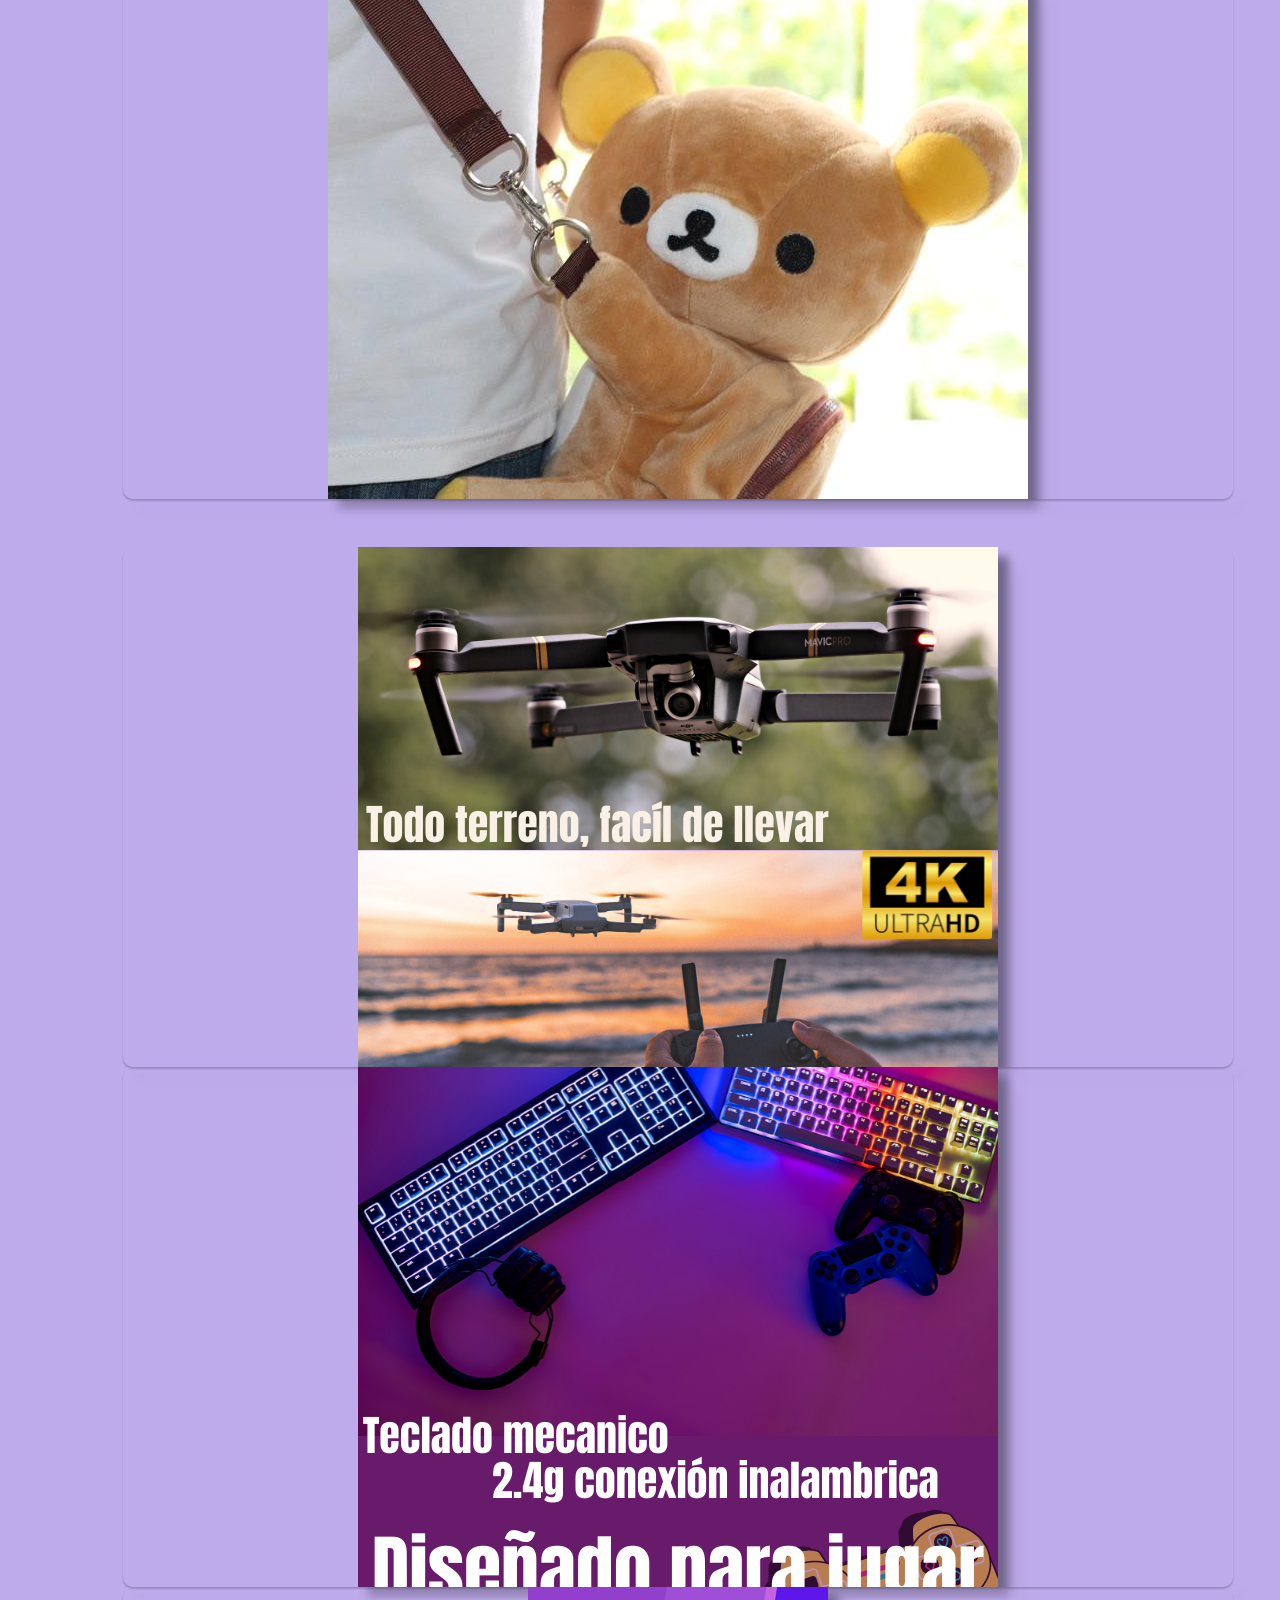
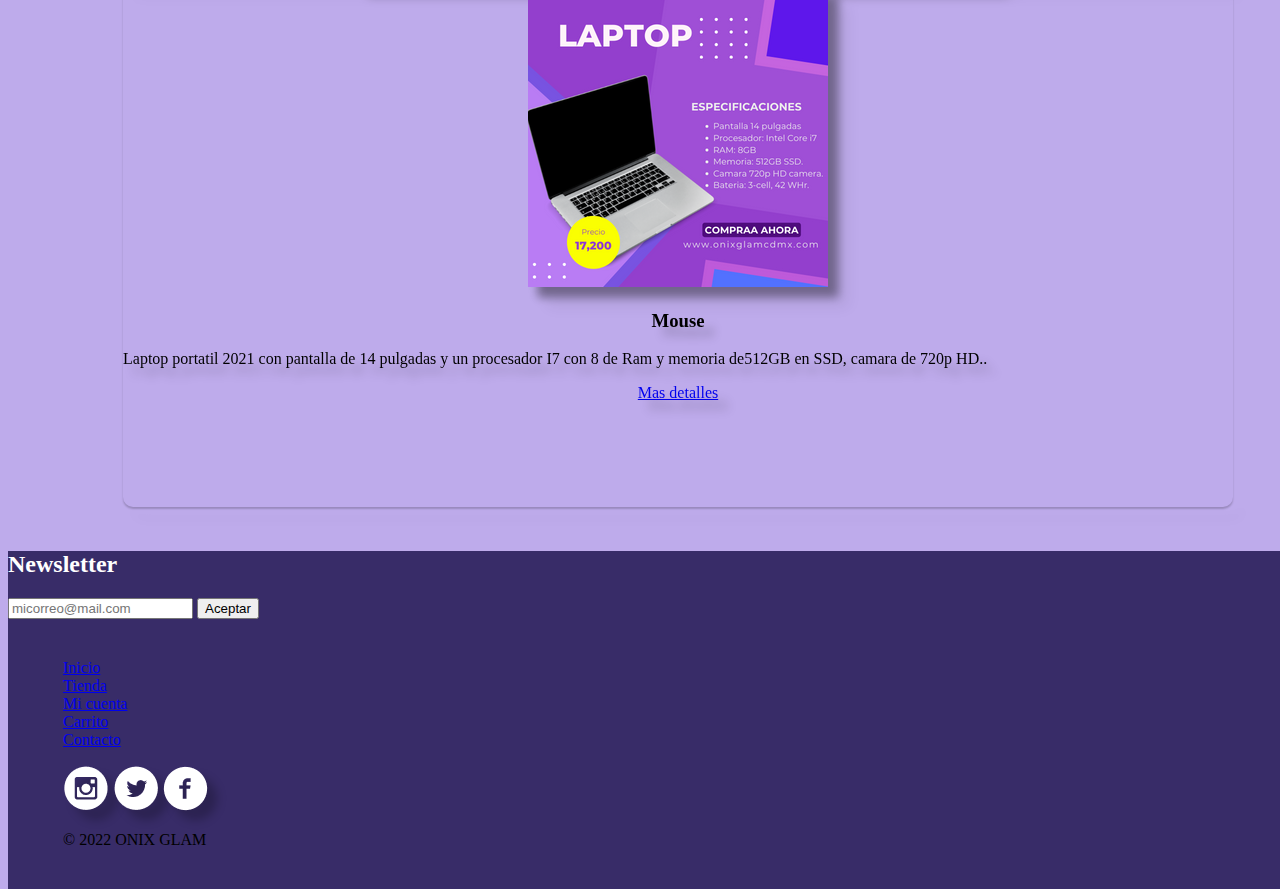
<file: tienda.html>
<!DOCTYPE html>
<html lang="en">
<head>
    <meta charset="UTF-8">
    <meta http-equiv="X-UA-Compatible" content="IE=edge">
    <meta name="viewport" content="width=device-width, initial-scale=1.0">
    <title>Boortstrap Online -CDN </title>
    <!--estilos -->
    <link href="https://cdn.jsdelivr.net/npm/bootstrap@5.1.3/dist/css/bootstrap.min.css" rel="stylesheet" integrity="sha384-1BmE4kWBq78iYhFldvKuhfTAU6auU8tT94WrHftjDbrCEXSU1oBoqyl2QvZ6jIW3" crossorigin="anonymous">
    <link rel="stylesheet" href="estilos.css">
</head>
<header>
<nav class=" navbar navbar-expand-lg navbar-dark  menuFlex">
  <div class="container-fluid">
    <a class="navbar-brand logo" href="index.html">ONIX GLAM</a>
    <button class="navbar-toggler" type="button" data-bs-toggle="collapse" data-bs-target="#navbarSupportedContent" aria-controls="navbarSupportedContent" aria-expanded="false" aria-label="Toggle navigation">
      <span class="navbar-toggler-icon"></span>
    </button>
    <div class="collapse navbar-collapse" id="navbarSupportedContent">
      <ul class="navbar-nav me-auto mb-2 mb-lg-0">
        <li class="nav-item">
          <a class="nav-link" href="index.html">Inicio</a>
        </li>
        <li class="nav-item">
          <a class="nav-link active" aria-current="page"  href="tienda.html">Tienda</a>
        </li>
        <li class="nav-item">
          <a class="nav-link" href="carrito.html">Carrito</a>
        </li>
        <li class="nav-item">
          <a class="nav-link" href="micuenta.html">Mi cuenta</a>
        </li>
        <li class="nav-item">
          <a class="nav-link" href="contacto.html">Contacto</a>
        </li>
        </li>
      </ul>
      <form class="d-flex">
        <input class="form-control me-2" type="search" placeholder="Buscar" aria-label="Search">
        <button class="btn btn-outline-success" type="submit">Buscar</button>
      </form>
    </div>
  </div>
</nav> 
</header>
<body>
    <div class="carousel slide">
        <div class="carousel-inner">
          <div class="carousel-item active">
            <img src="fotos/fondotienda.png" class="d-block w-100" alt="Oferta de la tienda">
          </div>
          </div>
      </div>
<!-- productos -->
<h2 class="display-3 text-center " id="productos">Productos</h2>
<div class="container homeProductosimg ">
    <div class="row my-5">
      <div class="col-12 col-md-4 my-3">
        <div class="card">
            <img src="fotos/camara.jpg" class="card-img-top" alt="camara kawai">
            <div class="card-body">
              <h3>Camara</h3>
              <p class="descripcion">Camara fotografica para niños, lente de 1080p HD, juguete ideal para niños, tarjeta TF de 32GB, 
                Funciona con pilas y es  interactivos, cuenta con cable USB</p>
                <p > <a  href="#">Mas detalles </a> </p>
            </div>
          </div>
      </div>
      <div class="col-12 col-md-4 my-3">
        <div class="card">
            <img src="fotos/productoaudifonos.png" class="card-img-top" alt="audifonos bluetooth">
            <div class="card-body">
              <h3>Audifonos</h3>
              <p class="card-text descripcion">ONIX GLAM auriculares TWS inalámbricos por Bluetooth V5.1, cascos estéreo con Control táctil, resistentes al agua, reducción de ruido, micrófono HD.</p>
              <p > <a  href="#">Mas detalles </a> </p>
            </div>
          </div>
      </div>
      <div class="col-12 col-md-4 my-3">
        <div class="card">
            <img src="fotos/productomouse.png" class="card-img-top" alt="mouse">
            <div class="card-body">
              <h3>Ratón Inalambrico</h3>
              <p class="card-text descripcion">Ratón inalámbrico Original FMOUSE M303 tipo C, Bluetooth y 2,4G, modo Dual, recargable, RGB, receptor USB, 4 DPI, volumen ajustable.</p>
              <p > <a  href="#">Mas detalles </a> </p>
            </div>
          </div>
      </div>
    </div>
  </div>
  <div class="container homeProductosimg">
    <div class="row my-5">
      <div class="col-12 col-md-4 my-3">
        <div class="card">
            <img src="fotos/Kawaii.jpg" class="card-img-top" alt="Porta celular de oso">
            <div class="card-body">
              <h3>Porta celular </h3>
              <p class="card-text descripcion">Porta celulares de figura de oso, personalizables con tu nombre o con lo que gustes poner, calidad de algodon y material resistente </p>
              <p > <a  href="#">Mas detalles </a> </p>
            </div>
          </div>
      </div>
      <div class="col-12 col-md-4 my-3">
        <div class="card">
            <img src="fotos/sensor.png" class="card-img-top" alt="sensor inteligente">
            <div class="card-body">
              <h3>Sensor Inteligente</h3>
              <p class="card-text descripcion">Sensor de puerta y ventana, detectores abiertos/cerrados, Notificación por aplicación EWeLink, alarma de seguridad para el hogar inteligente, WiFi/ SNZB-04.</p>
              <p > <a  href="#">Mas detalles </a> </p>
            </div>
          </div>
      </div>
      <div class="col-12 col-md-4 my-3">
        <div class="card">
            <img src="fotos/mochila.jpg" class="card-img-top" alt="mochila">
            <div class="card-body">
              <h3>Mochila de oso</h3>
              <p class="card-text descripcion">>Mochila tipo oso con correa resistente y de diferentes colores y diferentes tamaños, tipo algodon, ajustable en las correas y con correas intercambiables.</p>
              <p > <a  href="#">Mas detalles </a> </p>
            </div>
          </div>
      </div>
    </div>
  </div>
  <div class="container homeProductosimg ">
    <div class="row my-5">
      <div class="col-12 col-md-4 my-3">
        <div class="card">
            <img src="fotos/dron.png" class="card-img-top" alt="dron">
            <div class="card-body">
              <h3>Dron</h3>
              <p class="card-text descripcion">SJRC-Dron F11 / F11S 4K Pro con cámara, 3KM, WIFI, GPS, EIS, 2 ejes, antivibración, cardán, FPV, sin escobillas, profesional, RC.</p>
                <p > <a  href="#">Mas detalles </a> </p>
            </div>
          </div>
      </div>
      <div class="col-12 col-md-4 my-3">
        <div class="card">
            <img src="fotos/teclado.png" class="card-img-top" alt="Teclado gamer">
            <div class="card-body">
              <h3>Teclado gamer</h3>
              <p class="card-text descripcion">Teclado y ratón inalámbricos 2,4G, accesorio portátil con retroiluminación LED, 104 DPI, para ordenador portátil, de escritorio y PC.</p>
              <p > <a  href="#">Mas detalles </a> </p>
            </div>
          </div>
      </div>
      <div class="col-12 col-md-4 my-3">
        <div class="card">
            <img src="fotos/productolaptop.png" class="card-img-top" alt="Laptop">
            <div class="card-body">
              <h3>Mouse</h3>
              <p class="card-text descripcion">Laptop portatil 2021 con pantalla de 14 pulgadas y un procesador I7 con 8 de Ram
                y memoria de512GB en SSD, camara de 720p HD..</p>
              <p > <a class=".linDetalles" href="#">Mas detalles </a> </p>
            </div>
          </div>
      </div>
    </div>
  </div>     
<!--Javascrip de BOOTSTRAP ONLINE-->   
<script src="https://cdn.jsdelivr.net/npm/@popperjs/core@2.10.2/dist/umd/popper.min.js" integrity="sha384-7+zCNj/IqJ95wo16oMtfsKbZ9ccEh31eOz1HGyDuCQ6wgnyJNSYdrPa03rtR1zdB" crossorigin="anonymous"></script>
<script src="https://cdn.jsdelivr.net/npm/bootstrap@5.1.3/dist/js/bootstrap.min.js" integrity="sha384-QJHtvGhmr9XOIpI6YVutG+2QOK9T+ZnN4kzFN1RtK3zEFEIsxhlmWl5/YESvpZ13" crossorigin="anonymous"></script>
</body>
<!--Inicio de Footer-->
<footer>
    <div class="row">
      <div class="row row-cols-1 text-center mt-5 mb-3">
        <h2 class="cambioEstiloN">Newsletter</h2>
      </div>
      <div class="row">
        <form action="" method="">
          <div class="row justify-content-center">
            <div class="col-lg-6">
              <div class="input-group">
                <input type="email" class="form-control" id="email" name="email" placeholder="micorreo@mail.com" required>
                <span class="input-group-btn">
                  <button class="btn btn-primary" type="submit">Aceptar</button>
                </span>
              </div>
            </div>
          </div>
        </form>
      </div>
    </div>
  <div class="container">
      <footer class="py-3 my-4 ">
        <ul class="nav justify-content-center border-bottom pb-3 mb-3">
          <li class="nav-item"><a href="index.html" class="nav-link px-2 text-muted">Inicio</a></li>
          <li class="nav-item"><a href="tienda.html" class="nav-link px-2 text-muted">Tienda</a></li>
          <li class="nav-item"><a href="micuenta.html" class="nav-link px-2 text-muted">Mi cuenta</a></li>
          <li class="nav-item"><a href="carrito.html" class="nav-link px-2 text-muted">Carrito</a></li>
          <li class="nav-item"><a href="contacto.html" class="nav-link px-2 text-muted">Contacto</a></li>
        </ul>
        <div class="footer_redes text-center text-muted">
          <a href="https://www.instagram.com/" target="_blank"><img src="fotos/iconinstagram.png" alt="Logo de Instagram" title="Instagram"></a>
          <a href="https://www.twitter.com/" target="_blank"><img src="fotos/icontwitter.png" alt="Logo de Twitter" title="Twitter"></a>
          <a href="https://www.facebook.com/" target="_blank"><img src="fotos/icofacebook.png" alt="Logo de Facebook" title="Facebook"></a>
      </div>
        <p class="text-center text-muted">© 2022 ONIX GLAM </p>
      </div>
      </footer>
</html>
</file>
<file: estilos.css>
/* Estilos generales */
* {
    scroll-behavior: smooth;
}
body {
    width: 100%;
    height: 100vh; /*para que sea en toda la pagina*/
    background-color:#beabeb; 
    align-items: center;
    padding-bottom: 40px;
}
/* clases del menu */
.menuFlex{
    background-color: #432d85;  
    align-items: center;
    border-bottom: 1px solid #ffff ;
    box-shadow: rgb(0, 0, 0, .6) 5px 0px 10px;
  }
  .logo {
    color: rgb(255, 255, 255);
    font-size: 25px;
    font-weight: bold;   
    padding-right: 10px;
    padding-left: 2%;
}
li:hover, li.active{
    background-color: rgb(0, 0, 0, .3);
    transition: 0.4s; 
}
/* SECTION DE INDEX */
/*Section sobre NOSOTROS*/
#homeNosotros-texto {
    width: 85%;
    justify-items: center;
    margin: 10% 3% 5% 10%;
    font-size: 120%;
    text-align: justify;
    padding: auto;
}
.homeTexto  {
    display: flex;
    font-family: 'Poppins', sans-serif;
    font-size: 30px;
    color: #35008b;
    justify-content:center ;
    margin-bottom: 1px;
}
    /*Section de PORQUE COMPRAR CON NOSOTROS*/
    .homeP{
        font-size: 1.2rem;
        margin: 5% 5% 20% 5%;
        text-align: justify;
        justify-items: center;
    }
    .homeImg {
        filter: drop-shadow(10px 10px 5px rgba(0, 0, 0, 0.23));
        transition: 0.5s;
    }
    .homeImg img:hover {
        transform: scale(1.1, 1.1);
    }
    .homeServicios-texto h2 {
        margin: 1% 5% 1% 5%;
        text-align: center;
        color: #35008b;
    }
    /*Section de productos destacados*/
     img {
        filter: drop-shadow(10px 10px 5px rgba(0, 0, 0, 0.23));
        transition: 0.5s;
    }
    .homeProductosimg {
        width: 100%;
        filter: drop-shadow(10px 10px 5px rgba(0, 0, 0, 0.23));
        transition: 0.10s;
    }
    .homeProductosimg img:hover {
        transform: scale(0.9, 0.9);
    }
    .botonEstilo{
        width: 9rem;
        color: white;
        font-family: 'Poppins', sans-serif;
        text-decoration: none;
        background-color: #382c68;
        padding: 0.3rem;
        border-radius: 0.5rem;
        display: inline-block;
        transition: 0.8s;
        box-shadow: 0px 4px 4px rgba(255, 255, 255, 0.11);
        position: relative;
        left: 50%;
        transform: translateX(-50%);
        text-align: center;
        margin-bottom: 35px ;
    }
    .botonEstilo:hover {
        background-color: rgb(86, 39, 95);
    }  
/*Fin de INDEX*/
/*Section de Tienda*/
.card {
    height: 520px;
    border-radius: 10px;
    box-shadow: 0 2px 2px rgba(0, 0, 0, 0.2);
    overflow: hidden;
    margin-left: 60px;
    text-align: center;
    transition: all 0.20s; 
}
.descripcion {
    text-align: justify;
    font-size: 16 px;
    font-weight: 300;
}
/*Fin de Tienda*/
/*SECTION PAGINA CARRITO */
.imagenCesta{ /* Clase de carrito */
    height: 400px;
    width: 400px;
    margin-left: 35vw ;
    margin-bottom: 50px;    
}
.pCarrito {
    font-family: 'Josefin Sans', sans-serif;
    text-align: center;
    font-weight: bold;
    font-size: 40px;
    margin: auto;
} 
.pSesion{
    font-family: 'Josefin Sans', sans-serif;
    text-align: center;
    font-size: 20px;
    margin-bottom: 50px;
}

/*FIN DE  CARRITO*/



/*Estilos mi cuenta*/

.form-signin {
    width: 100%;
    max-width: 330px;
    padding: 15px;
    margin: auto;
  }
  
  .form-signin .checkbox {
    font-weight: 400;
  }
  
  .form-signin .form-floating:focus-within {
    z-index: 2;
  }
  
  .form-signin input[type="email"] {
    margin-bottom: -1px;
    border-bottom-right-radius: 0;
    border-bottom-left-radius: 0;
  }
  
  .form-signin input[type="password"] {
    margin-bottom: 10px;
    border-top-left-radius: 0;
    border-top-right-radius: 0;
  }

/*Fin de MI CUENTA */

/*CONTACTO*/

.container {
    max-width: 1170px;
    margin-left: auto;
    margin-right: auto;
    padding: 1.5em;
}
ul {
    list-style: none;
    padding: 0;
}
.logoC {
    text-align: center;
    font-size: 3em;
}
.logoCspan {
    color: #B70E21;
}
.contactoWrapper {
    box-shadow: 0 0 20px 0 rgba(255, 255, 255, .3);
}
.contactoWrapper > * {
    padding: 1em;
}
.contact-form {
    background: #dbcdcd;
}
.contact-form form {
    display: grid;
    grid-template-columns: 1fr 1fr;
}
.contact-form form label {
    display: block;
}
.contact-form form p {
    margin: 0;
    padding: 1em;
}
.contact-form form .block {
    grid-column: 1 / 3;
}
.contact-form form button,
.contact-form form input,
.contact-form form textarea {
    width: 100%;
    padding: .7em;
    border: none;
    background: none;
    outline: 0;
    color: #fff;
    border-bottom: 1px solid #560a69;
}
.contact-form form button {
    background: #560a69;
    border: 0;
    text-transform: uppercase;
    padding: 1em;
}
.contact-form form button:hover,
.contact-form form button:focus {
    background: #560a69;
    color: #fff;
    transition: background-color 1s ease-out;
    outline: 0;
}
/* CONTACT INFO */
.contactoInfo {
    background: rgb(42, 0, 82);
}
.contactoInfo h4, .contact-info ul, .contact-info p {
    text-align: center;
    margin: 0 0 1rem 0;
}
/*Section footer */
footer {
    width: 100%;
    height: auto;
    background-color: #382c68;
}
.footer_redes img:hover {
    transform: scale(1.1, 1.1);   
}
.cambioEstiloN {
    color: #fff;
}
/*Fin de footer*/

/*Inicio de medias queries*/

@media (min-width: 1024px) {
     
    .card-text{
        font-size:medium;
    }
}
@media (min-width: 768px) and (max-width:1023px)
    {
      
        .imagenNosotros{
            margin: auto;
            padding-left: 5px;
        }
        .homeProductosimg{
            width: 100%;
        }
        .card-text{
            font-size: small;
        }
        .homeP {
            font-size: medium;
        }
    }
@media (min-width: 320px) and (max-width: 767px){
    
      .card-text{
          font-size: small;
      }
      .homeP {
          font-size: medium;
      }
      .homeImg{
        width: 40%;
        height: auto;
        margin: auto;
    }
    .imagenNosotros{
        width: 50%;
        height: auto;
        margin: auto;
        
    }
    .imagenCesta{ /* Clase de carrito */
        margin-left: 0px ;
        margin-bottom: 50px;  
        width: 90%;

    }
    .homeProductosimg {
        width: 65%;
        height: auto;
        margin: auto;
    }
}
</file>
